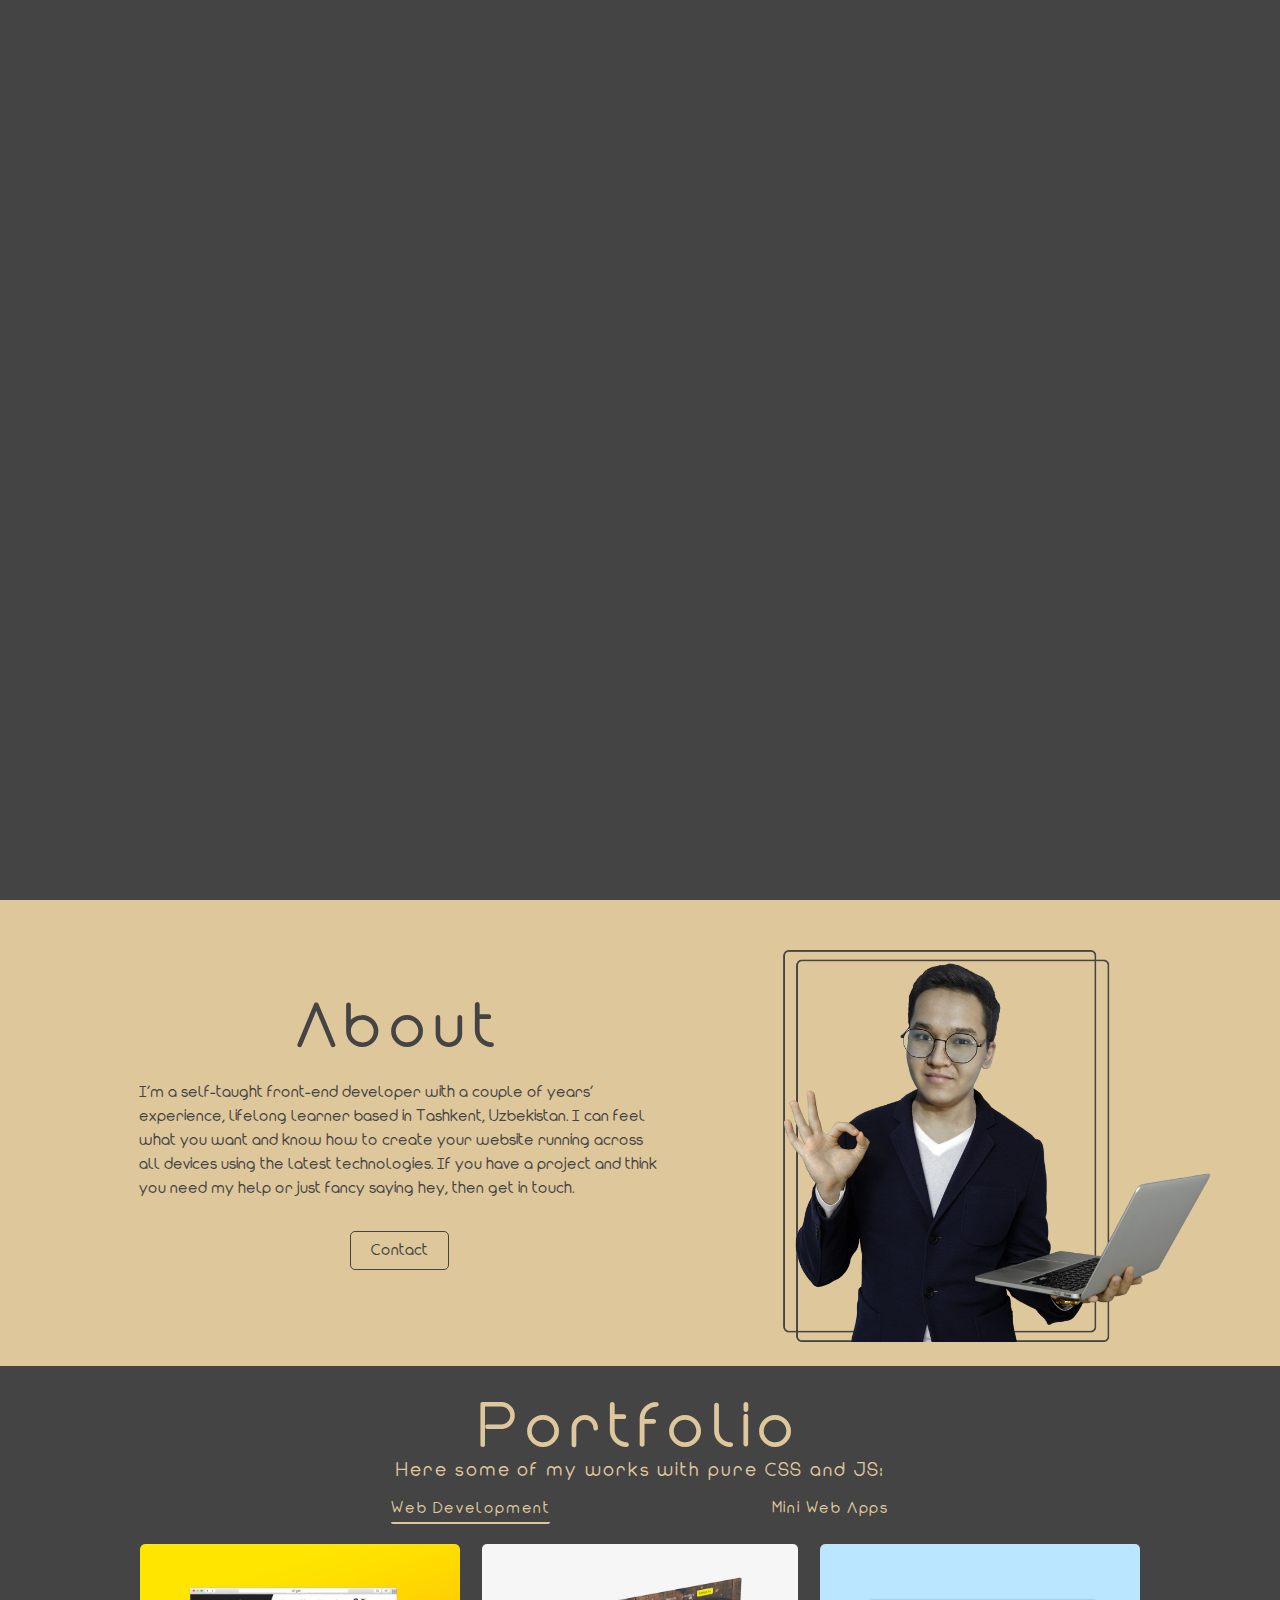
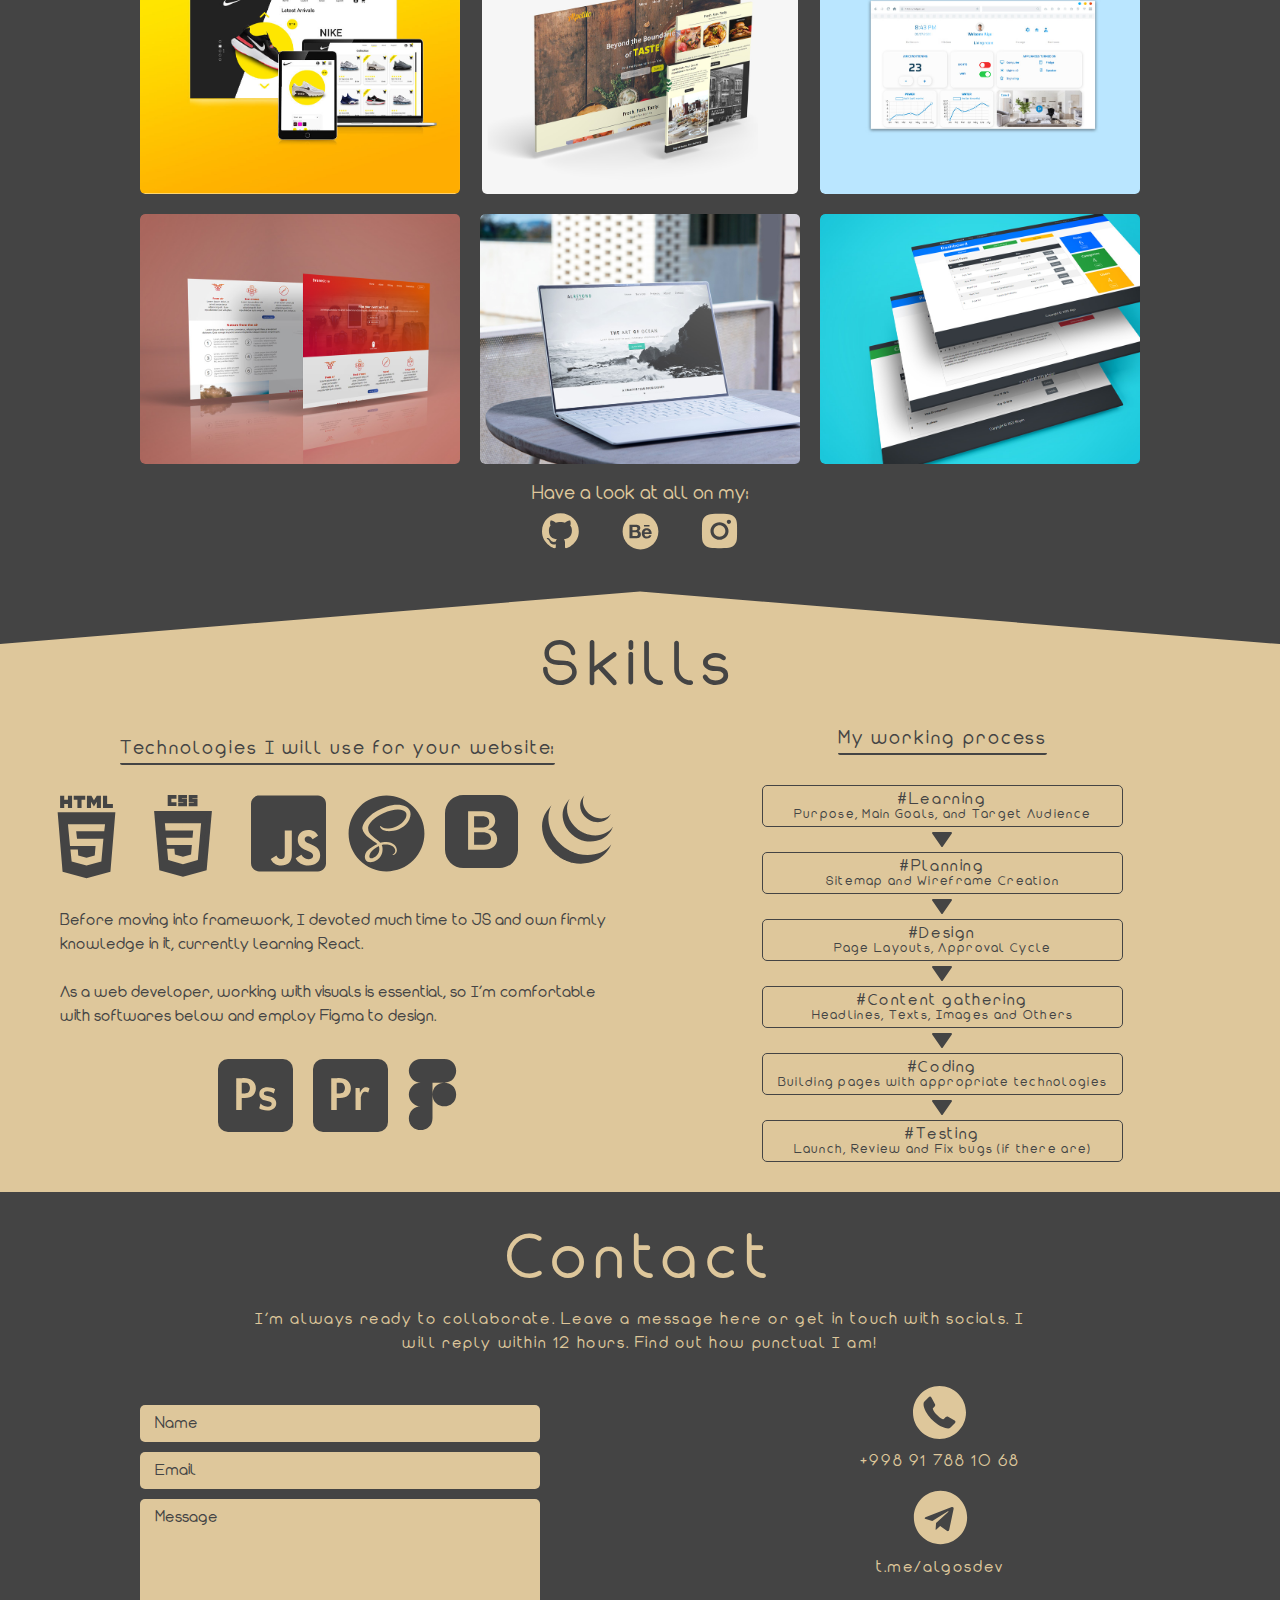
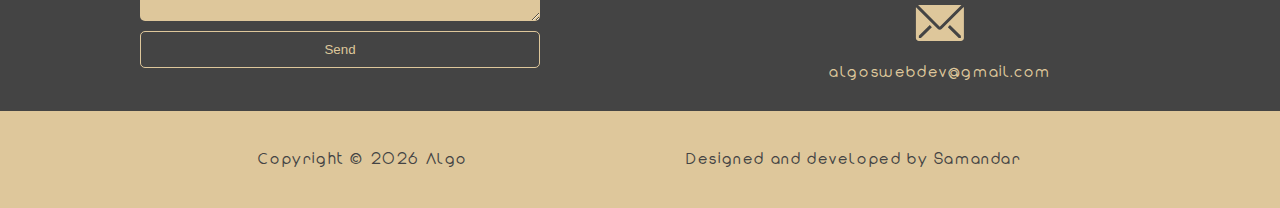
<file: index.html>
<!DOCTYPE html>
<html lang="eng">

<head>
    <meta charset="UTF-8">
    <meta http-equiv="X-UA-Compatible" content="IE=edge">
    <title>Algo's Portfolio</title>
    <meta name="description" content="">
    <meta name="viewport" content="width=device-width, initial-scale=1">
    <link rel="stylesheet" href="css/style.css">
    <link rel="stylesheet" href="css/preloading.css">
</head>

<body>


    <div class="preload-cont">
        <div class="preload">
            <svg class="algo" width="171" height="68" viewBox="0 0 171 68" fill="transparent"
                xmlns="http://www.w3.org/2000/svg">
                <path
                    d="M34.5599 52.1212L34.5794 52.1432L34.6014 52.1628C34.9035 52.4313 35.2677 52.5703 35.6719 52.5703C36.0877 52.5703 36.4683 52.438 36.7637 52.1426C37.0621 51.8442 37.2266 51.4733 37.2266 51.0508V34.4922C37.2266 29.5312 35.4628 25.2681 31.9485 21.7297L31.9461 21.7273C28.4077 18.213 24.1446 16.4492 19.1836 16.4492C14.2226 16.4492 9.95947 18.213 6.42109 21.7273L6.42108 21.7273L6.41868 21.7297C2.90437 25.2681 1.14062 29.5312 1.14062 34.4922C1.14062 39.4532 2.90437 43.7163 6.41867 47.2547L6.42109 47.2571C9.95947 50.7714 14.2226 52.5352 19.1836 52.5352C22.5567 52.5352 25.6822 51.6544 28.5501 49.8952C30.823 48.504 32.6916 46.7279 34.1523 44.5701V51.0508C34.1523 51.455 34.2913 51.8191 34.5599 52.1212ZM29.7636 45.0722C26.8337 48.0021 23.3163 49.4609 19.1836 49.4609C15.0509 49.4609 11.5335 48.0021 8.60355 45.0722C5.67363 42.1423 4.21484 38.6248 4.21484 34.4922C4.21484 30.3595 5.67363 26.8421 8.60355 23.9121C11.5335 20.9822 15.0509 19.5234 19.1836 19.5234C23.3163 19.5234 26.8337 20.9822 29.7636 23.9121C32.6936 26.8421 34.1523 30.3595 34.1523 34.4922C34.1523 38.6248 32.6936 42.1423 29.7636 45.0722Z" />
                <path
                    d="M57.2465 47.1176L57.2476 47.1188C60.9001 50.6992 65.2198 52.5 70.1836 52.5H70.3945C70.8171 52.5 71.188 52.3355 71.4864 52.0371C71.7933 51.7302 71.9492 51.3443 71.9492 50.9102C71.9492 50.476 71.7933 50.0901 71.4864 49.7832C71.1917 49.4885 70.8263 49.3244 70.4103 49.3204L68.0445 49.1832L65.4478 48.5341L63.2212 47.6777L61.9756 47.0044L60.6964 46.0955L59.2519 44.6854C56.3007 41.6641 54.8281 38.0182 54.8281 33.7188V2.85156C54.8281 2.41744 54.6722 2.0315 54.3653 1.72457C54.0583 1.41764 53.6724 1.26172 53.2383 1.26172C52.8042 1.26172 52.4182 1.41764 52.1113 1.72457C51.8044 2.0315 51.6484 2.41744 51.6484 2.85156V34.0703H51.6483L51.6485 34.0797C51.7447 39.179 53.6146 43.5338 57.2465 47.1176Z" />
                <path
                    d="M115.548 62.5848L115.549 62.5835C119.259 59.5725 121.148 55.9093 121.148 51.6133V34.1758C121.148 33.024 121.053 31.7243 120.863 30.2787L120.859 30.2491L120.852 30.2201L120.43 28.5677L120.421 28.533L120.407 28.4999L119.81 27.0585L119.81 27.0585L119.807 27.053L119.174 25.5765L119.162 25.5485L119.147 25.5221L118.268 24.0104L118.244 23.9692L118.213 23.9332L116.068 21.4723L116.054 21.4557L116.038 21.4405C112.246 17.7922 107.799 15.957 102.719 15.957C97.6197 15.957 93.2623 17.7424 89.6756 21.3048C86.0665 24.866 84.2539 29.1653 84.2539 34.1758C84.2539 39.1862 86.0665 43.4855 89.6756 47.0467C93.2623 50.6091 97.6197 52.3945 102.719 52.3945C106.161 52.3945 109.356 51.5027 112.293 49.7214C114.632 48.3253 116.549 46.5253 118.039 44.3249V51.6133C118.039 54.9737 116.525 57.86 113.415 60.2892C110.326 62.6974 106.593 63.9102 102.191 63.9102C101.769 63.9102 101.398 64.0746 101.1 64.373C100.793 64.6799 100.637 65.0659 100.637 65.5C100.637 65.9225 100.801 66.2934 101.1 66.5918C101.398 66.8902 101.769 67.0547 102.191 67.0547C107.38 67.0547 111.841 65.5696 115.548 62.5848ZM113.548 44.8234C110.548 47.7778 106.947 49.25 102.719 49.25C98.4901 49.25 94.8897 47.7778 91.8899 44.8234C88.8902 41.8692 87.3984 38.3291 87.3984 34.1758C87.3984 30.0225 88.8902 26.4823 91.8899 23.5281C94.8897 20.5738 98.4901 19.1016 102.719 19.1016C106.947 19.1016 110.548 20.5738 113.548 23.5281C116.547 26.4823 118.039 30.0225 118.039 34.1758C118.039 38.3291 116.547 41.8692 113.548 44.8234Z" />
                <path
                    d="M162.869 44.8261C159.916 47.7797 156.375 49.25 152.219 49.25C148.039 49.25 144.486 47.7792 141.533 44.8261C138.58 41.8731 137.109 38.3206 137.109 34.1406C137.109 29.9849 138.58 26.4439 141.533 23.4903C144.486 20.5373 148.039 19.0664 152.219 19.0664C156.375 19.0664 159.916 20.5367 162.869 23.4903C165.823 26.4439 167.293 29.9849 167.293 34.1406C167.293 38.3206 165.822 41.8731 162.869 44.8261ZM165.053 21.3067C161.514 17.7445 157.227 15.957 152.219 15.957C147.188 15.957 142.889 17.7439 139.35 21.3066C135.787 24.8452 134 29.1326 134 34.1406C134 39.1714 135.787 43.4707 139.35 47.0099C142.889 50.5725 147.188 52.3594 152.219 52.3594C157.227 52.3594 161.514 50.572 165.053 47.0098C168.615 43.4707 170.402 39.1714 170.402 34.1406C170.402 29.1326 168.615 24.8453 165.053 21.3067Z" />
            </svg>

            <svg class="s" width="213" height="156" viewBox="0 0 213 156" fill="transparent"
                xmlns="http://www.w3.org/2000/svg">
                <path
                    d="M119.319 5.46577L119.331 5.4631L127.844 3.46022C128.65 3.27048 129.15 2.46294 128.96 1.65653C128.77 0.85013 127.963 0.350226 127.156 0.539968L118.669 2.53706L118.637 2.54406L118.516 2.57105C118.41 2.59479 118.254 2.63 118.052 2.67647C117.65 2.76941 117.063 2.90742 116.325 3.08885C114.85 3.45164 112.765 3.9885 110.321 4.68632C105.443 6.07935 99.0976 8.12474 93.3104 10.7218C87.5942 13.2871 82.1465 16.508 79.3488 20.369C77.9156 22.3469 77.1085 24.5902 77.4355 27.0281C77.7595 29.444 79.1631 31.7918 81.6185 34.0689C82.5766 34.9575 84.2386 35.8839 86.2819 36.8466C88.3761 37.8334 91.0419 38.9346 94.1454 40.1401C98.9052 41.989 104.763 44.109 111.274 46.4656C113.25 47.1809 115.287 47.9181 117.371 48.676C135.314 55.2004 156.874 63.2956 174.682 72.5064C183.587 77.1121 191.498 81.9686 197.532 87.0102C203.591 92.0729 207.601 97.1936 208.973 102.289C210.311 107.26 209.203 112.461 204.436 117.964C199.612 123.532 191.082 129.344 177.743 135.28C156.112 144.906 127.062 151.773 97.6207 151.721C68.1758 151.669 38.4843 144.699 15.4191 126.815C7.36533 120.57 4.0849 114.625 3.60153 109.302C3.11697 103.967 5.40839 98.8802 9.30586 94.2879C13.2016 89.6977 18.5957 85.7353 23.9918 82.7225C29.3934 79.7067 34.6821 77.706 38.2991 76.97C39.1109 76.8048 39.635 76.0127 39.4698 75.201C39.3046 74.3892 38.5126 73.865 37.7008 74.0302C33.7007 74.8443 28.1185 76.9827 22.5294 80.1032C16.9348 83.2267 11.2186 87.3979 7.01857 92.3467C2.82029 97.2934 0.0305883 103.151 0.613823 109.574C1.19825 116.009 5.13454 122.636 13.5808 129.186C37.3342 147.604 67.7487 154.669 97.6154 154.721C127.486 154.774 156.953 147.815 178.963 138.021C192.464 132.012 201.458 125.982 206.703 119.928C212.004 113.81 213.511 107.607 211.87 101.51C210.262 95.5376 205.7 89.926 199.455 84.708C193.185 79.469 185.061 74.4967 176.061 69.8417C158.059 60.5311 136.329 52.3775 118.397 45.8566C116.297 45.0932 114.251 44.3525 112.268 43.635C105.766 41.2817 99.9557 39.1786 95.2316 37.3436C92.1505 36.1469 89.5606 35.0751 87.5606 34.1328C85.5096 33.1664 84.2389 32.4076 83.6585 31.8693C81.5174 29.8836 80.61 28.129 80.4088 26.6293C80.2106 25.1518 80.6642 23.6666 81.7781 22.1293C84.0745 18.9601 88.8663 16.0045 94.5387 13.4589C100.14 10.9451 106.332 8.94538 111.145 7.571C113.547 6.8851 115.595 6.35768 117.042 6.00212C117.765 5.82437 118.337 5.68969 118.727 5.59972C118.922 5.55474 119.071 5.52095 119.171 5.49855L119.284 5.47353L119.311 5.46748L119.319 5.46577ZM119.319 5.46577L119.171 5.1109C119.189 5.19269 119.319 5.46577 119.319 5.46577Z"
                    stroke-linecap="round" />
            </svg>
            <div class="icon"><svg width="33" height="33" viewBox="0 0 33 33" fill="none"
                    xmlns="http://www.w3.org/2000/svg">
                    <path
                        d="M32.3167 14.3179L28.7399 13.2512C28.4926 12.3886 28.1525 11.5553 27.7256 10.7659L29.4766 7.49122C29.5423 7.36761 29.5664 7.22614 29.5452 7.08779C29.5241 6.94944 29.4588 6.82159 29.3592 6.72322L26.8074 4.16323C26.7089 4.06368 26.5809 3.9985 26.4424 3.97736C26.304 3.95623 26.1623 3.98026 26.0386 4.0459L22.7821 5.78456C21.9841 5.33727 21.139 4.97954 20.2623 4.7179L19.1946 1.18725C19.1494 1.05713 19.0641 0.94469 18.9509 0.866102C18.8377 0.787513 18.7025 0.746834 18.5646 0.749919H14.9558C14.8171 0.750564 14.6823 0.795396 14.5709 0.87789C14.4595 0.960384 14.3774 1.07624 14.3365 1.20858L13.2688 4.72857C12.3847 4.98881 11.5324 5.34656 10.7276 5.79523L7.52451 4.06724C7.40079 4.0016 7.25917 3.97756 7.12069 3.9987C6.9822 4.01983 6.85423 4.08502 6.75576 4.18457L4.16123 6.71256C4.06158 6.81092 3.99633 6.93877 3.97517 7.07712C3.95402 7.21547 3.97808 7.35695 4.04378 7.48055L5.77347 10.6805C5.32509 11.4812 4.967 12.329 4.70576 13.2085L1.17164 14.2752C1.03916 14.3161 0.923196 14.3981 0.840621 14.5094C0.758046 14.6206 0.71317 14.7553 0.712524 14.8938V18.4992C0.71317 18.6377 0.758046 18.7724 0.840621 18.8836C0.923196 18.9949 1.03916 19.077 1.17164 19.1178L4.72711 20.1845C4.99121 21.0494 5.34924 21.8828 5.79482 22.6698L4.04378 26.0191C3.97808 26.1427 3.95402 26.2842 3.97517 26.4226C3.99633 26.5609 4.06158 26.6888 4.16123 26.7871L6.71305 29.3364C6.81152 29.436 6.93949 29.5012 7.07798 29.5223C7.21646 29.5434 7.35808 29.5194 7.48181 29.4538L10.781 27.6938C11.5615 28.1145 12.3847 28.4506 13.2368 28.6964L14.3045 32.2911C14.3454 32.4234 14.4275 32.5393 14.5389 32.6218C14.6503 32.7043 14.7851 32.7491 14.9237 32.7498H18.5326C18.6713 32.7491 18.8061 32.7043 18.9175 32.6218C19.0288 32.5393 19.111 32.4234 19.1519 32.2911L20.2196 28.6858C21.0643 28.4387 21.8804 28.1026 22.654 27.6831L25.9745 29.4538C26.0983 29.5194 26.2399 29.5434 26.3784 29.5223C26.5169 29.5012 26.6448 29.436 26.7433 29.3364L29.2951 26.7871C29.3948 26.6888 29.46 26.5609 29.4812 26.4226C29.5023 26.2842 29.4783 26.1427 29.4126 26.0191L27.6402 22.7125C28.0644 21.9367 28.4045 21.1178 28.6545 20.2698L32.2527 19.2032C32.3852 19.1623 32.5011 19.0802 32.5837 18.969C32.6663 18.8577 32.7111 18.723 32.7118 18.5845V14.9472C32.7181 14.8145 32.6836 14.6832 32.613 14.5707C32.5424 14.4582 32.439 14.3699 32.3167 14.3179V14.3179ZM16.7602 22.6165C15.5988 22.6165 14.4634 22.2724 13.4977 21.6278C12.532 20.9831 11.7793 20.0669 11.3348 18.9949C10.8903 17.9229 10.774 16.7433 11.0006 15.6053C11.2272 14.4673 11.7865 13.422 12.6078 12.6015C13.4291 11.781 14.4754 11.2223 15.6146 10.9959C16.7537 10.7696 17.9344 10.8857 19.0075 11.3298C20.0805 11.7738 20.9977 12.5257 21.6429 13.4905C22.2882 14.4553 22.6326 15.5895 22.6326 16.7498C22.6326 18.3058 22.0139 19.798 20.9126 20.8982C19.8113 21.9984 18.3177 22.6165 16.7602 22.6165V22.6165Z"
                        fill="#DEC79B" />
                </svg>
                </i></div>
            <div class="icon"><svg width="33" height="33" viewBox="0 0 33 33" fill="none"
                    xmlns="http://www.w3.org/2000/svg">
                    <path
                        d="M32.3167 14.3179L28.7399 13.2512C28.4926 12.3886 28.1525 11.5553 27.7256 10.7659L29.4766 7.49122C29.5423 7.36761 29.5664 7.22614 29.5452 7.08779C29.5241 6.94944 29.4588 6.82159 29.3592 6.72322L26.8074 4.16323C26.7089 4.06368 26.5809 3.9985 26.4424 3.97736C26.304 3.95623 26.1623 3.98026 26.0386 4.0459L22.7821 5.78456C21.9841 5.33727 21.139 4.97954 20.2623 4.7179L19.1946 1.18725C19.1494 1.05713 19.0641 0.94469 18.9509 0.866102C18.8377 0.787513 18.7025 0.746834 18.5646 0.749919H14.9558C14.8171 0.750564 14.6823 0.795396 14.5709 0.87789C14.4595 0.960384 14.3774 1.07624 14.3365 1.20858L13.2688 4.72857C12.3847 4.98881 11.5324 5.34656 10.7276 5.79523L7.52451 4.06724C7.40079 4.0016 7.25917 3.97756 7.12069 3.9987C6.9822 4.01983 6.85423 4.08502 6.75576 4.18457L4.16123 6.71256C4.06158 6.81092 3.99633 6.93877 3.97517 7.07712C3.95402 7.21547 3.97808 7.35695 4.04378 7.48055L5.77347 10.6805C5.32509 11.4812 4.967 12.329 4.70576 13.2085L1.17164 14.2752C1.03916 14.3161 0.923196 14.3981 0.840621 14.5094C0.758046 14.6206 0.71317 14.7553 0.712524 14.8938V18.4992C0.71317 18.6377 0.758046 18.7724 0.840621 18.8836C0.923196 18.9949 1.03916 19.077 1.17164 19.1178L4.72711 20.1845C4.99121 21.0494 5.34924 21.8828 5.79482 22.6698L4.04378 26.0191C3.97808 26.1427 3.95402 26.2842 3.97517 26.4226C3.99633 26.5609 4.06158 26.6888 4.16123 26.7871L6.71305 29.3364C6.81152 29.436 6.93949 29.5012 7.07798 29.5223C7.21646 29.5434 7.35808 29.5194 7.48181 29.4538L10.781 27.6938C11.5615 28.1145 12.3847 28.4506 13.2368 28.6964L14.3045 32.2911C14.3454 32.4234 14.4275 32.5393 14.5389 32.6218C14.6503 32.7043 14.7851 32.7491 14.9237 32.7498H18.5326C18.6713 32.7491 18.8061 32.7043 18.9175 32.6218C19.0288 32.5393 19.111 32.4234 19.1519 32.2911L20.2196 28.6858C21.0643 28.4387 21.8804 28.1026 22.654 27.6831L25.9745 29.4538C26.0983 29.5194 26.2399 29.5434 26.3784 29.5223C26.5169 29.5012 26.6448 29.436 26.7433 29.3364L29.2951 26.7871C29.3948 26.6888 29.46 26.5609 29.4812 26.4226C29.5023 26.2842 29.4783 26.1427 29.4126 26.0191L27.6402 22.7125C28.0644 21.9367 28.4045 21.1178 28.6545 20.2698L32.2527 19.2032C32.3852 19.1623 32.5011 19.0802 32.5837 18.969C32.6663 18.8577 32.7111 18.723 32.7118 18.5845V14.9472C32.7181 14.8145 32.6836 14.6832 32.613 14.5707C32.5424 14.4582 32.439 14.3699 32.3167 14.3179V14.3179ZM16.7602 22.6165C15.5988 22.6165 14.4634 22.2724 13.4977 21.6278C12.532 20.9831 11.7793 20.0669 11.3348 18.9949C10.8903 17.9229 10.774 16.7433 11.0006 15.6053C11.2272 14.4673 11.7865 13.422 12.6078 12.6015C13.4291 11.781 14.4754 11.2223 15.6146 10.9959C16.7537 10.7696 17.9344 10.8857 19.0075 11.3298C20.0805 11.7738 20.9977 12.5257 21.6429 13.4905C22.2882 14.4553 22.6326 15.5895 22.6326 16.7498C22.6326 18.3058 22.0139 19.798 20.9126 20.8982C19.8113 21.9984 18.3177 22.6165 16.7602 22.6165V22.6165Z"
                        fill="#DEC79B" />
                </svg>
            </div>
            <div class="icon"><svg width="33" height="33" viewBox="0 0 33 33" fill="none"
                    xmlns="http://www.w3.org/2000/svg">
                    <path
                        d="M32.3167 14.3179L28.7399 13.2512C28.4926 12.3886 28.1525 11.5553 27.7256 10.7659L29.4766 7.49122C29.5423 7.36761 29.5664 7.22614 29.5452 7.08779C29.5241 6.94944 29.4588 6.82159 29.3592 6.72322L26.8074 4.16323C26.7089 4.06368 26.5809 3.9985 26.4424 3.97736C26.304 3.95623 26.1623 3.98026 26.0386 4.0459L22.7821 5.78456C21.9841 5.33727 21.139 4.97954 20.2623 4.7179L19.1946 1.18725C19.1494 1.05713 19.0641 0.94469 18.9509 0.866102C18.8377 0.787513 18.7025 0.746834 18.5646 0.749919H14.9558C14.8171 0.750564 14.6823 0.795396 14.5709 0.87789C14.4595 0.960384 14.3774 1.07624 14.3365 1.20858L13.2688 4.72857C12.3847 4.98881 11.5324 5.34656 10.7276 5.79523L7.52451 4.06724C7.40079 4.0016 7.25917 3.97756 7.12069 3.9987C6.9822 4.01983 6.85423 4.08502 6.75576 4.18457L4.16123 6.71256C4.06158 6.81092 3.99633 6.93877 3.97517 7.07712C3.95402 7.21547 3.97808 7.35695 4.04378 7.48055L5.77347 10.6805C5.32509 11.4812 4.967 12.329 4.70576 13.2085L1.17164 14.2752C1.03916 14.3161 0.923196 14.3981 0.840621 14.5094C0.758046 14.6206 0.71317 14.7553 0.712524 14.8938V18.4992C0.71317 18.6377 0.758046 18.7724 0.840621 18.8836C0.923196 18.9949 1.03916 19.077 1.17164 19.1178L4.72711 20.1845C4.99121 21.0494 5.34924 21.8828 5.79482 22.6698L4.04378 26.0191C3.97808 26.1427 3.95402 26.2842 3.97517 26.4226C3.99633 26.5609 4.06158 26.6888 4.16123 26.7871L6.71305 29.3364C6.81152 29.436 6.93949 29.5012 7.07798 29.5223C7.21646 29.5434 7.35808 29.5194 7.48181 29.4538L10.781 27.6938C11.5615 28.1145 12.3847 28.4506 13.2368 28.6964L14.3045 32.2911C14.3454 32.4234 14.4275 32.5393 14.5389 32.6218C14.6503 32.7043 14.7851 32.7491 14.9237 32.7498H18.5326C18.6713 32.7491 18.8061 32.7043 18.9175 32.6218C19.0288 32.5393 19.111 32.4234 19.1519 32.2911L20.2196 28.6858C21.0643 28.4387 21.8804 28.1026 22.654 27.6831L25.9745 29.4538C26.0983 29.5194 26.2399 29.5434 26.3784 29.5223C26.5169 29.5012 26.6448 29.436 26.7433 29.3364L29.2951 26.7871C29.3948 26.6888 29.46 26.5609 29.4812 26.4226C29.5023 26.2842 29.4783 26.1427 29.4126 26.0191L27.6402 22.7125C28.0644 21.9367 28.4045 21.1178 28.6545 20.2698L32.2527 19.2032C32.3852 19.1623 32.5011 19.0802 32.5837 18.969C32.6663 18.8577 32.7111 18.723 32.7118 18.5845V14.9472C32.7181 14.8145 32.6836 14.6832 32.613 14.5707C32.5424 14.4582 32.439 14.3699 32.3167 14.3179V14.3179ZM16.7602 22.6165C15.5988 22.6165 14.4634 22.2724 13.4977 21.6278C12.532 20.9831 11.7793 20.0669 11.3348 18.9949C10.8903 17.9229 10.774 16.7433 11.0006 15.6053C11.2272 14.4673 11.7865 13.422 12.6078 12.6015C13.4291 11.781 14.4754 11.2223 15.6146 10.9959C16.7537 10.7696 17.9344 10.8857 19.0075 11.3298C20.0805 11.7738 20.9977 12.5257 21.6429 13.4905C22.2882 14.4553 22.6326 15.5895 22.6326 16.7498C22.6326 18.3058 22.0139 19.798 20.9126 20.8982C19.8113 21.9984 18.3177 22.6165 16.7602 22.6165V22.6165Z"
                        fill="#DEC79B" />
                </svg>
            </div>
        </div>
    </div>
    <div class="modal hide">
        <div class="modal-container">
            <div class="close">
                <svg width="30" height="30" viewBox="0 0 30 30" fill="none" xmlns="http://www.w3.org/2000/svg">
                    <path
                        d="M15 0.46875C6.97266 0.46875 0.46875 6.97266 0.46875 15C0.46875 23.0273 6.97266 29.5312 15 29.5312C23.0273 29.5312 29.5312 23.0273 29.5312 15C29.5312 6.97266 23.0273 0.46875 15 0.46875ZM15 26.7188C8.52539 26.7188 3.28125 21.4746 3.28125 15C3.28125 8.52539 8.52539 3.28125 15 3.28125C21.4746 3.28125 26.7188 8.52539 26.7188 15C26.7188 21.4746 21.4746 26.7188 15 26.7188ZM20.9648 11.3555L17.3203 15L20.9648 18.6445C21.2402 18.9199 21.2402 19.3652 20.9648 19.6406L19.6406 20.9648C19.3652 21.2402 18.9199 21.2402 18.6445 20.9648L15 17.3203L11.3555 20.9648C11.0801 21.2402 10.6348 21.2402 10.3594 20.9648L9.03516 19.6406C8.75977 19.3652 8.75977 18.9199 9.03516 18.6445L12.6797 15L9.03516 11.3555C8.75977 11.0801 8.75977 10.6348 9.03516 10.3594L10.3594 9.03516C10.6348 8.75977 11.0801 8.75977 11.3555 9.03516L15 12.6797L18.6445 9.03516C18.9199 8.75977 19.3652 8.75977 19.6406 9.03516L20.9648 10.3594C21.2402 10.6348 21.2402 11.0801 20.9648 11.3555V11.3555Z"
                        fill="#444444" />
                </svg>

            </div>
            <div class="modal-img">
                <img src='/img/3.jpg'>
            </div>
            <div class="modal-details">
                <p class='title'>Project Name</p>
                <p class="description">Project description</p>
                <div class="goto">
                    <a href='#demo' class="look demo" onclick="window.open(this.href,'_blank');return false;">
                        <p>Demo:</p>
                        <svg width="33" height="33" viewBox="0 0 33 33" fill="none" xmlns="http://www.w3.org/2000/svg">
                            <path
                                d="M27.875 31.125V27.875H21.375V24.625H27.875V21.375L32.75 26.25L27.875 31.125ZM16.5 26.25C16.5 22.675 18.45 19.5875 21.375 17.8C21.2125 16.9875 20.5625 16.5 19.75 16.5H10V13.25H13.25C14.225 13.25 14.875 12.6 14.875 11.625V8.375H18.125C19.9125 8.375 21.375 6.9125 21.375 5.125V4.475C26.0875 6.425 29.5 10.975 29.5 16.5V16.9875C30.6375 17.3125 31.6125 17.9625 32.5875 18.775C32.75 18.125 32.75 17.3125 32.75 16.5C32.75 7.5625 25.4375 0.25 16.5 0.25C7.5625 0.25 0.25 7.5625 0.25 16.5C0.25 25.4375 7.5625 32.75 16.5 32.75C17.3125 32.75 18.125 32.75 18.775 32.5875C17.3125 30.8 16.5 28.6875 16.5 26.25ZM14.875 29.3375C8.375 28.525 3.5 23.1625 3.5 16.5C3.5 15.525 3.6625 14.55 3.825 13.575L11.625 21.375V23C11.625 24.7875 13.0875 26.25 14.875 26.25V29.3375Z"
                                fill="#444444" />
                        </svg>
                    </a>
                    <a href='#figma' class="look figma" onclick="window.open(this.href,'_blank');return false;">
                        <p>Design:</p>
                        <svg width="41" height="41" viewBox="0 0 41 41" fill="none" xmlns="http://www.w3.org/2000/svg">
                            <path
                                d="M26.1921 14.8078C27.672 14.7634 29.0764 14.1443 30.1074 13.0818C31.1385 12.0193 31.7152 10.597 31.7152 9.11648C31.7152 7.63595 31.1385 6.21364 30.1074 5.15115C29.0764 4.08867 27.672 3.46958 26.1921 3.42517H14.8078C13.3279 3.46958 11.9235 4.08867 10.8925 5.15115C9.86139 6.21364 9.28471 7.63595 9.28471 9.11648C9.28471 10.597 9.86139 12.0193 10.8925 13.0818C11.9235 14.1443 13.3279 14.7634 14.8078 14.8078C13.315 14.8337 11.8921 15.4448 10.8455 16.5097C9.79896 17.5745 9.21252 19.0078 9.21252 20.5008C9.21252 21.9938 9.79896 23.4271 10.8455 24.492C11.8921 25.5568 13.315 26.168 14.8078 26.1938C13.3223 26.2302 11.9098 26.8459 10.8721 27.9094C9.83427 28.973 9.25337 30.4 9.25337 31.886C9.25337 33.372 9.83427 34.799 10.8721 35.8626C11.9098 36.9261 13.3223 37.5418 14.8078 37.5782C16.3175 37.5773 17.765 36.977 18.8324 35.9094C19.8997 34.8417 20.4995 33.394 20.4999 31.8843V14.8078H26.1921Z"
                                fill="#444444" />
                            <path
                                d="M26.1922 26.1922C29.3359 26.1922 31.8843 23.6437 31.8843 20.5C31.8843 17.3563 29.3359 14.8079 26.1922 14.8079C23.0485 14.8079 20.5 17.3563 20.5 20.5C20.5 23.6437 23.0485 26.1922 26.1922 26.1922Z"
                                fill="#444444" />
                        </svg>
                    </a>
                    <a href='#github' class="look github" onclick="window.open(this.href,'_blank');return false;">
                        <p>Code:</p>
                        <svg width="35" height="35" viewBox="0 0 35 35" fill="none" xmlns="http://www.w3.org/2000/svg">
                            <path
                                d="M17.4848 0.905885C8.06611 0.902077 0.4375 8.52688 0.4375 17.9379C0.4375 25.3799 5.20967 31.706 11.8557 34.0292C12.7507 34.2539 12.6136 33.6179 12.6136 33.1837V30.2321C7.44531 30.8376 7.23584 27.4175 6.88926 26.8462C6.18848 25.6503 4.53174 25.3456 5.02686 24.7743C6.20371 24.1688 7.40342 24.9267 8.79355 26.9795C9.79902 28.4687 11.7604 28.2173 12.7545 27.9698C12.9716 27.0747 13.4362 26.2749 14.0761 25.6541C8.72119 24.6944 6.48936 21.4266 6.48936 17.5418C6.48936 15.6566 7.11016 13.9237 8.32891 12.5259C7.55195 10.2217 8.40127 8.24885 8.51553 7.95559C10.7283 7.75754 13.0287 9.53997 13.2077 9.68089C14.4646 9.34192 15.9004 9.16292 17.5076 9.16292C19.1225 9.16292 20.5621 9.34954 21.8304 9.69231C22.2607 9.36477 24.3936 7.83372 26.4502 8.02034C26.5606 8.3136 27.3909 10.2407 26.6597 12.5145C27.8937 13.916 28.5221 15.6642 28.5221 17.5532C28.5221 21.4456 26.275 24.7172 20.9049 25.6617C21.3648 26.1141 21.7301 26.6535 21.9792 27.2486C22.2284 27.8437 22.3564 28.4824 22.356 29.1276V33.4122C22.3864 33.755 22.356 34.094 22.9272 34.094C29.6723 31.8202 34.5282 25.4485 34.5282 17.9417C34.5282 8.52688 26.8958 0.905885 17.4848 0.905885Z"
                                fill="#444444" />
                        </svg>
                    </a>
                </div>
            </div>
        </div>
    </div>
    <div id="container">
        <section class="header" id='header'>
            <div class="header-container">
                <div class="nav">
                    <div class="logo">
                        <img src="/img/logo.svg" alt="logo">
                    </div>
                    <ul>
                        <li><a href="#about">#About</a></li>
                        <li><a href="#portfolio">#Portfolio</a></li>
                        <li><a href="#skills">#Skills</a></li>
                        <li><a href="#contact">#Contact</a></li>
                    </ul>
                    <div class="bar">
                        <span></span>
                        <span></span>
                        <span></span>
                    </div>
                </div>
                <div class="content">
                    <p class='name'>Hi, my name is</p>
                    <p class='lg y'>Samandar</p>
                    <p class='md'>I build things for the web</p>
                    <p class='whatDo'>I’m a front-end developer, specializing in building (and occasionally designing)
                        <br />high-quality,
                        responsive web sites and apps</p>
                    <div class='header-btn'><a href='#portfolio' class='btn y'>See my work</a></div>
                </div>
            </div>
        </section>
        <section class="about" id='about'>
            <div class="about-container">
                <div class="content">
                    <div class="content-left fadeIn">
                        <p class="lg">About</p>
                        <div class="txt">
                            I’m a self-taught front-end developer with a couple of
                            years’ experience, lifelong learner based in Tashkent,
                            Uzbekistan. I can feel what you want and know how to
                            create your website running across all devices using
                            the latest technologies.
                            If you have a project and think
                            you need my help or just fancy saying hey, then get in touch.
                        </div>
                        <a href="#contact" class="btn d">Contact</a>
                    </div>
                    <div class="content-right fadeIn">
                        <div class="photo">
                            <img src="/img/me.png" alt="photo">
                        </div>
                    </div>
                </div>
            </div>
        </section>
        <section class="portfolio" id='portfolio'>
            <div class="portfolio-container">
                <p class="lg">Portfolio</p>
                <p class='ms'>Here some of my works with pure CSS and JS: </p>
                <div class="project fadeIn">
                    <div class="project-nav">
                        <p class='active' id='web'>Web Development</p>
                        <p id='app'>Mini Web Apps</p>
                    </div>
                    <div id='pro'>
                        <div class="box">
                            <div class="img">
                                <img src='/img/1.jpg'>
                            </div>
                            <div class="more">
                                <svg width="46" height="46" viewBox="0 0 46 46" fill="none"
                                    xmlns="http://www.w3.org/2000/svg">
                                    <path
                                        d="M32.8571 28.9143L46 42.0571L42.0571 46L28.9143 32.8571V30.7806L28.2046 30.0446C25.1134 32.7096 21.1671 34.1743 17.0857 34.1714C12.5543 34.1714 8.20848 32.3713 5.00429 29.1671C1.8001 25.9629 0 21.6171 0 17.0857C0 12.5543 1.8001 8.20848 5.00429 5.00429C8.20848 1.8001 12.5543 0 17.0857 0C21.6171 0 25.9629 1.8001 29.1671 5.00429C32.3713 8.20848 34.1714 12.5543 34.1714 17.0857C34.1714 21.3177 32.6206 25.208 30.0446 28.2046L30.7806 28.9143H32.8571ZM17.0857 3.94286L15.64 4.02171C15.0091 5.38857 14.0366 7.70171 13.3269 10.5143H20.8446C20.1349 7.70171 19.1623 5.38857 18.5314 4.02171C18.0583 3.94286 17.5851 3.94286 17.0857 3.94286V3.94286ZM28.4674 10.5143C26.9042 7.77952 24.4008 5.70576 21.4229 4.67886C22.0537 6.072 22.8686 8.096 23.4731 10.5143H28.4674ZM5.704 10.5143H10.6983C11.3029 8.096 12.1177 6.072 12.7486 4.67886C9.77065 5.70576 7.26719 7.77952 5.704 10.5143V10.5143ZM3.94286 17.0857C3.94286 18.4 4.15314 19.7931 4.54743 21.0286H10.1726L9.85714 17.0857L10.1726 13.1429H4.54743C4.15314 14.3783 3.94286 15.7714 3.94286 17.0857ZM29.624 21.0286C30.0183 19.7931 30.2286 18.4 30.2286 17.0857C30.2286 15.7714 30.0183 14.3783 29.624 13.1429H23.9989C24.4174 15.7548 24.4174 18.4167 23.9989 21.0286H29.624ZM12.8011 13.1429L12.4857 17.0857L12.8011 21.0286H21.3703C21.7888 18.4167 21.7888 15.7548 21.3703 13.1429H12.8011V13.1429ZM17.0857 30.2286C17.5589 30.2286 18.032 30.2286 18.4789 30.1497C19.136 28.7829 20.1349 26.4697 20.8446 23.6571H13.3269C14.0366 26.4697 15.0354 28.7829 15.6926 30.1497L17.0857 30.2286ZM28.4674 23.6571H23.4731C22.8686 26.0754 22.0537 28.0994 21.4229 29.4926C24.4008 28.4657 26.9042 26.3919 28.4674 23.6571ZM5.704 23.6571C7.26719 26.3919 9.77065 28.4657 12.7486 29.4926C12.1177 28.0994 11.3029 26.0754 10.6983 23.6571H5.704Z"
                                        fill="#444444" />
                                </svg>
                                <p>NikeShop</p>
                                <div class='btn d' data-num='0'>Load more</div>
                            </div>
                        </div>
                        <div class="box">
                            <div class="img">
                                <img src='/img/2.jpg'>
                            </div>
                            <div class="more">
                                <svg width="46" height="46" viewBox="0 0 46 46" fill="none"
                                    xmlns="http://www.w3.org/2000/svg">
                                    <path
                                        d="M32.8571 28.9143L46 42.0571L42.0571 46L28.9143 32.8571V30.7806L28.2046 30.0446C25.1134 32.7096 21.1671 34.1743 17.0857 34.1714C12.5543 34.1714 8.20848 32.3713 5.00429 29.1671C1.8001 25.9629 0 21.6171 0 17.0857C0 12.5543 1.8001 8.20848 5.00429 5.00429C8.20848 1.8001 12.5543 0 17.0857 0C21.6171 0 25.9629 1.8001 29.1671 5.00429C32.3713 8.20848 34.1714 12.5543 34.1714 17.0857C34.1714 21.3177 32.6206 25.208 30.0446 28.2046L30.7806 28.9143H32.8571ZM17.0857 3.94286L15.64 4.02171C15.0091 5.38857 14.0366 7.70171 13.3269 10.5143H20.8446C20.1349 7.70171 19.1623 5.38857 18.5314 4.02171C18.0583 3.94286 17.5851 3.94286 17.0857 3.94286V3.94286ZM28.4674 10.5143C26.9042 7.77952 24.4008 5.70576 21.4229 4.67886C22.0537 6.072 22.8686 8.096 23.4731 10.5143H28.4674ZM5.704 10.5143H10.6983C11.3029 8.096 12.1177 6.072 12.7486 4.67886C9.77065 5.70576 7.26719 7.77952 5.704 10.5143V10.5143ZM3.94286 17.0857C3.94286 18.4 4.15314 19.7931 4.54743 21.0286H10.1726L9.85714 17.0857L10.1726 13.1429H4.54743C4.15314 14.3783 3.94286 15.7714 3.94286 17.0857ZM29.624 21.0286C30.0183 19.7931 30.2286 18.4 30.2286 17.0857C30.2286 15.7714 30.0183 14.3783 29.624 13.1429H23.9989C24.4174 15.7548 24.4174 18.4167 23.9989 21.0286H29.624ZM12.8011 13.1429L12.4857 17.0857L12.8011 21.0286H21.3703C21.7888 18.4167 21.7888 15.7548 21.3703 13.1429H12.8011V13.1429ZM17.0857 30.2286C17.5589 30.2286 18.032 30.2286 18.4789 30.1497C19.136 28.7829 20.1349 26.4697 20.8446 23.6571H13.3269C14.0366 26.4697 15.0354 28.7829 15.6926 30.1497L17.0857 30.2286ZM28.4674 23.6571H23.4731C22.8686 26.0754 22.0537 28.0994 21.4229 29.4926C24.4008 28.4657 26.9042 26.3919 28.4674 23.6571ZM5.704 23.6571C7.26719 26.3919 9.77065 28.4657 12.7486 29.4926C12.1177 28.0994 11.3029 26.0754 10.6983 23.6571H5.704Z"
                                        fill="#444444" />
                                </svg>
                                <p>Alpetito</p>
                                <div class='btn d' data-num='1'>Load more</div>
                            </div>
                        </div>
                        <div class="box">
                            <div class="img">
                                <img src='/img/3.jpg'>
                            </div>
                            <div class="more">
                                <svg width="46" height="46" viewBox="0 0 46 46" fill="none"
                                    xmlns="http://www.w3.org/2000/svg">
                                    <path
                                        d="M32.8571 28.9143L46 42.0571L42.0571 46L28.9143 32.8571V30.7806L28.2046 30.0446C25.1134 32.7096 21.1671 34.1743 17.0857 34.1714C12.5543 34.1714 8.20848 32.3713 5.00429 29.1671C1.8001 25.9629 0 21.6171 0 17.0857C0 12.5543 1.8001 8.20848 5.00429 5.00429C8.20848 1.8001 12.5543 0 17.0857 0C21.6171 0 25.9629 1.8001 29.1671 5.00429C32.3713 8.20848 34.1714 12.5543 34.1714 17.0857C34.1714 21.3177 32.6206 25.208 30.0446 28.2046L30.7806 28.9143H32.8571ZM17.0857 3.94286L15.64 4.02171C15.0091 5.38857 14.0366 7.70171 13.3269 10.5143H20.8446C20.1349 7.70171 19.1623 5.38857 18.5314 4.02171C18.0583 3.94286 17.5851 3.94286 17.0857 3.94286V3.94286ZM28.4674 10.5143C26.9042 7.77952 24.4008 5.70576 21.4229 4.67886C22.0537 6.072 22.8686 8.096 23.4731 10.5143H28.4674ZM5.704 10.5143H10.6983C11.3029 8.096 12.1177 6.072 12.7486 4.67886C9.77065 5.70576 7.26719 7.77952 5.704 10.5143V10.5143ZM3.94286 17.0857C3.94286 18.4 4.15314 19.7931 4.54743 21.0286H10.1726L9.85714 17.0857L10.1726 13.1429H4.54743C4.15314 14.3783 3.94286 15.7714 3.94286 17.0857ZM29.624 21.0286C30.0183 19.7931 30.2286 18.4 30.2286 17.0857C30.2286 15.7714 30.0183 14.3783 29.624 13.1429H23.9989C24.4174 15.7548 24.4174 18.4167 23.9989 21.0286H29.624ZM12.8011 13.1429L12.4857 17.0857L12.8011 21.0286H21.3703C21.7888 18.4167 21.7888 15.7548 21.3703 13.1429H12.8011V13.1429ZM17.0857 30.2286C17.5589 30.2286 18.032 30.2286 18.4789 30.1497C19.136 28.7829 20.1349 26.4697 20.8446 23.6571H13.3269C14.0366 26.4697 15.0354 28.7829 15.6926 30.1497L17.0857 30.2286ZM28.4674 23.6571H23.4731C22.8686 26.0754 22.0537 28.0994 21.4229 29.4926C24.4008 28.4657 26.9042 26.3919 28.4674 23.6571ZM5.704 23.6571C7.26719 26.3919 9.77065 28.4657 12.7486 29.4926C12.1177 28.0994 11.3029 26.0754 10.6983 23.6571H5.704Z"
                                        fill="#444444" />
                                </svg>
                                <p>HomeControl</p>
                                <div class='btn d' data-num='2'>Load more</div>
                            </div>
                        </div>
                        <div class="box">
                            <div class="img">
                                <img src='/img/4.jpg'>
                            </div>
                            <div class="more">
                                <svg width="46" height="46" viewBox="0 0 46 46" fill="none"
                                    xmlns="http://www.w3.org/2000/svg">
                                    <path
                                        d="M32.8571 28.9143L46 42.0571L42.0571 46L28.9143 32.8571V30.7806L28.2046 30.0446C25.1134 32.7096 21.1671 34.1743 17.0857 34.1714C12.5543 34.1714 8.20848 32.3713 5.00429 29.1671C1.8001 25.9629 0 21.6171 0 17.0857C0 12.5543 1.8001 8.20848 5.00429 5.00429C8.20848 1.8001 12.5543 0 17.0857 0C21.6171 0 25.9629 1.8001 29.1671 5.00429C32.3713 8.20848 34.1714 12.5543 34.1714 17.0857C34.1714 21.3177 32.6206 25.208 30.0446 28.2046L30.7806 28.9143H32.8571ZM17.0857 3.94286L15.64 4.02171C15.0091 5.38857 14.0366 7.70171 13.3269 10.5143H20.8446C20.1349 7.70171 19.1623 5.38857 18.5314 4.02171C18.0583 3.94286 17.5851 3.94286 17.0857 3.94286V3.94286ZM28.4674 10.5143C26.9042 7.77952 24.4008 5.70576 21.4229 4.67886C22.0537 6.072 22.8686 8.096 23.4731 10.5143H28.4674ZM5.704 10.5143H10.6983C11.3029 8.096 12.1177 6.072 12.7486 4.67886C9.77065 5.70576 7.26719 7.77952 5.704 10.5143V10.5143ZM3.94286 17.0857C3.94286 18.4 4.15314 19.7931 4.54743 21.0286H10.1726L9.85714 17.0857L10.1726 13.1429H4.54743C4.15314 14.3783 3.94286 15.7714 3.94286 17.0857ZM29.624 21.0286C30.0183 19.7931 30.2286 18.4 30.2286 17.0857C30.2286 15.7714 30.0183 14.3783 29.624 13.1429H23.9989C24.4174 15.7548 24.4174 18.4167 23.9989 21.0286H29.624ZM12.8011 13.1429L12.4857 17.0857L12.8011 21.0286H21.3703C21.7888 18.4167 21.7888 15.7548 21.3703 13.1429H12.8011V13.1429ZM17.0857 30.2286C17.5589 30.2286 18.032 30.2286 18.4789 30.1497C19.136 28.7829 20.1349 26.4697 20.8446 23.6571H13.3269C14.0366 26.4697 15.0354 28.7829 15.6926 30.1497L17.0857 30.2286ZM28.4674 23.6571H23.4731C22.8686 26.0754 22.0537 28.0994 21.4229 29.4926C24.4008 28.4657 26.9042 26.3919 28.4674 23.6571ZM5.704 23.6571C7.26719 26.3919 9.77065 28.4657 12.7486 29.4926C12.1177 28.0994 11.3029 26.0754 10.6983 23.6571H5.704Z"
                                        fill="#444444" />
                                </svg>
                                <p>DroneZone</p>
                                <div class='btn d' data-num='3'>Load more</div>
                            </div>
                        </div>
                        <div class="box">
                            <div class="img">
                                <img src='/img/5.jpg'>
                            </div>
                            <div class="more">
                                <svg width="46" height="46" viewBox="0 0 46 46" fill="none"
                                    xmlns="http://www.w3.org/2000/svg">
                                    <path
                                        d="M32.8571 28.9143L46 42.0571L42.0571 46L28.9143 32.8571V30.7806L28.2046 30.0446C25.1134 32.7096 21.1671 34.1743 17.0857 34.1714C12.5543 34.1714 8.20848 32.3713 5.00429 29.1671C1.8001 25.9629 0 21.6171 0 17.0857C0 12.5543 1.8001 8.20848 5.00429 5.00429C8.20848 1.8001 12.5543 0 17.0857 0C21.6171 0 25.9629 1.8001 29.1671 5.00429C32.3713 8.20848 34.1714 12.5543 34.1714 17.0857C34.1714 21.3177 32.6206 25.208 30.0446 28.2046L30.7806 28.9143H32.8571ZM17.0857 3.94286L15.64 4.02171C15.0091 5.38857 14.0366 7.70171 13.3269 10.5143H20.8446C20.1349 7.70171 19.1623 5.38857 18.5314 4.02171C18.0583 3.94286 17.5851 3.94286 17.0857 3.94286V3.94286ZM28.4674 10.5143C26.9042 7.77952 24.4008 5.70576 21.4229 4.67886C22.0537 6.072 22.8686 8.096 23.4731 10.5143H28.4674ZM5.704 10.5143H10.6983C11.3029 8.096 12.1177 6.072 12.7486 4.67886C9.77065 5.70576 7.26719 7.77952 5.704 10.5143V10.5143ZM3.94286 17.0857C3.94286 18.4 4.15314 19.7931 4.54743 21.0286H10.1726L9.85714 17.0857L10.1726 13.1429H4.54743C4.15314 14.3783 3.94286 15.7714 3.94286 17.0857ZM29.624 21.0286C30.0183 19.7931 30.2286 18.4 30.2286 17.0857C30.2286 15.7714 30.0183 14.3783 29.624 13.1429H23.9989C24.4174 15.7548 24.4174 18.4167 23.9989 21.0286H29.624ZM12.8011 13.1429L12.4857 17.0857L12.8011 21.0286H21.3703C21.7888 18.4167 21.7888 15.7548 21.3703 13.1429H12.8011V13.1429ZM17.0857 30.2286C17.5589 30.2286 18.032 30.2286 18.4789 30.1497C19.136 28.7829 20.1349 26.4697 20.8446 23.6571H13.3269C14.0366 26.4697 15.0354 28.7829 15.6926 30.1497L17.0857 30.2286ZM28.4674 23.6571H23.4731C22.8686 26.0754 22.0537 28.0994 21.4229 29.4926C24.4008 28.4657 26.9042 26.3919 28.4674 23.6571ZM5.704 23.6571C7.26719 26.3919 9.77065 28.4657 12.7486 29.4926C12.1177 28.0994 11.3029 26.0754 10.6983 23.6571H5.704Z"
                                        fill="#444444" />
                                </svg>
                                <p>Albeyond</p>
                                <div class='btn d' data-num='4'>Load more</div>
                            </div>
                        </div>
                        <div class="box">
                            <div class="img">
                                <img src='/img/6.jpg'>
                            </div>
                            <div class="more">
                                <svg width="46" height="46" viewBox="0 0 46 46" fill="none"
                                    xmlns="http://www.w3.org/2000/svg">
                                    <path
                                        d="M32.8571 28.9143L46 42.0571L42.0571 46L28.9143 32.8571V30.7806L28.2046 30.0446C25.1134 32.7096 21.1671 34.1743 17.0857 34.1714C12.5543 34.1714 8.20848 32.3713 5.00429 29.1671C1.8001 25.9629 0 21.6171 0 17.0857C0 12.5543 1.8001 8.20848 5.00429 5.00429C8.20848 1.8001 12.5543 0 17.0857 0C21.6171 0 25.9629 1.8001 29.1671 5.00429C32.3713 8.20848 34.1714 12.5543 34.1714 17.0857C34.1714 21.3177 32.6206 25.208 30.0446 28.2046L30.7806 28.9143H32.8571ZM17.0857 3.94286L15.64 4.02171C15.0091 5.38857 14.0366 7.70171 13.3269 10.5143H20.8446C20.1349 7.70171 19.1623 5.38857 18.5314 4.02171C18.0583 3.94286 17.5851 3.94286 17.0857 3.94286V3.94286ZM28.4674 10.5143C26.9042 7.77952 24.4008 5.70576 21.4229 4.67886C22.0537 6.072 22.8686 8.096 23.4731 10.5143H28.4674ZM5.704 10.5143H10.6983C11.3029 8.096 12.1177 6.072 12.7486 4.67886C9.77065 5.70576 7.26719 7.77952 5.704 10.5143V10.5143ZM3.94286 17.0857C3.94286 18.4 4.15314 19.7931 4.54743 21.0286H10.1726L9.85714 17.0857L10.1726 13.1429H4.54743C4.15314 14.3783 3.94286 15.7714 3.94286 17.0857ZM29.624 21.0286C30.0183 19.7931 30.2286 18.4 30.2286 17.0857C30.2286 15.7714 30.0183 14.3783 29.624 13.1429H23.9989C24.4174 15.7548 24.4174 18.4167 23.9989 21.0286H29.624ZM12.8011 13.1429L12.4857 17.0857L12.8011 21.0286H21.3703C21.7888 18.4167 21.7888 15.7548 21.3703 13.1429H12.8011V13.1429ZM17.0857 30.2286C17.5589 30.2286 18.032 30.2286 18.4789 30.1497C19.136 28.7829 20.1349 26.4697 20.8446 23.6571H13.3269C14.0366 26.4697 15.0354 28.7829 15.6926 30.1497L17.0857 30.2286ZM28.4674 23.6571H23.4731C22.8686 26.0754 22.0537 28.0994 21.4229 29.4926C24.4008 28.4657 26.9042 26.3919 28.4674 23.6571ZM5.704 23.6571C7.26719 26.3919 9.77065 28.4657 12.7486 29.4926C12.1177 28.0994 11.3029 26.0754 10.6983 23.6571H5.704Z"
                                        fill="#444444" />
                                </svg>
                                <p>Admino</p>
                                <div class='btn d' data-num='5'>Load more</div>
                            </div>
                        </div>
                    </div>
                    <div class="back" id='pro'>
                        <div class="box">
                            <div class="img">
                                <img src='/img/7.jpg'>
                            </div>
                            <div class="more">
                                <svg width="46" height="46" viewBox="0 0 46 46" fill="none"
                                    xmlns="http://www.w3.org/2000/svg">
                                    <path
                                        d="M32.8571 28.9143L46 42.0571L42.0571 46L28.9143 32.8571V30.7806L28.2046 30.0446C25.1134 32.7096 21.1671 34.1743 17.0857 34.1714C12.5543 34.1714 8.20848 32.3713 5.00429 29.1671C1.8001 25.9629 0 21.6171 0 17.0857C0 12.5543 1.8001 8.20848 5.00429 5.00429C8.20848 1.8001 12.5543 0 17.0857 0C21.6171 0 25.9629 1.8001 29.1671 5.00429C32.3713 8.20848 34.1714 12.5543 34.1714 17.0857C34.1714 21.3177 32.6206 25.208 30.0446 28.2046L30.7806 28.9143H32.8571ZM17.0857 3.94286L15.64 4.02171C15.0091 5.38857 14.0366 7.70171 13.3269 10.5143H20.8446C20.1349 7.70171 19.1623 5.38857 18.5314 4.02171C18.0583 3.94286 17.5851 3.94286 17.0857 3.94286V3.94286ZM28.4674 10.5143C26.9042 7.77952 24.4008 5.70576 21.4229 4.67886C22.0537 6.072 22.8686 8.096 23.4731 10.5143H28.4674ZM5.704 10.5143H10.6983C11.3029 8.096 12.1177 6.072 12.7486 4.67886C9.77065 5.70576 7.26719 7.77952 5.704 10.5143V10.5143ZM3.94286 17.0857C3.94286 18.4 4.15314 19.7931 4.54743 21.0286H10.1726L9.85714 17.0857L10.1726 13.1429H4.54743C4.15314 14.3783 3.94286 15.7714 3.94286 17.0857ZM29.624 21.0286C30.0183 19.7931 30.2286 18.4 30.2286 17.0857C30.2286 15.7714 30.0183 14.3783 29.624 13.1429H23.9989C24.4174 15.7548 24.4174 18.4167 23.9989 21.0286H29.624ZM12.8011 13.1429L12.4857 17.0857L12.8011 21.0286H21.3703C21.7888 18.4167 21.7888 15.7548 21.3703 13.1429H12.8011V13.1429ZM17.0857 30.2286C17.5589 30.2286 18.032 30.2286 18.4789 30.1497C19.136 28.7829 20.1349 26.4697 20.8446 23.6571H13.3269C14.0366 26.4697 15.0354 28.7829 15.6926 30.1497L17.0857 30.2286ZM28.4674 23.6571H23.4731C22.8686 26.0754 22.0537 28.0994 21.4229 29.4926C24.4008 28.4657 26.9042 26.3919 28.4674 23.6571ZM5.704 23.6571C7.26719 26.3919 9.77065 28.4657 12.7486 29.4926C12.1177 28.0994 11.3029 26.0754 10.6983 23.6571H5.704Z"
                                        fill="#444444" />
                                </svg>
                                <p>Calculator</p>
                                <div class='btn d' data-num='6'>Load more</div>
                            </div>
                        </div>
                        <div class="box">
                            <div class="img">
                                <img src='/img/8.jpg'>
                            </div>
                            <div class="more">
                                <svg width="46" height="46" viewBox="0 0 46 46" fill="none"
                                    xmlns="http://www.w3.org/2000/svg">
                                    <path
                                        d="M32.8571 28.9143L46 42.0571L42.0571 46L28.9143 32.8571V30.7806L28.2046 30.0446C25.1134 32.7096 21.1671 34.1743 17.0857 34.1714C12.5543 34.1714 8.20848 32.3713 5.00429 29.1671C1.8001 25.9629 0 21.6171 0 17.0857C0 12.5543 1.8001 8.20848 5.00429 5.00429C8.20848 1.8001 12.5543 0 17.0857 0C21.6171 0 25.9629 1.8001 29.1671 5.00429C32.3713 8.20848 34.1714 12.5543 34.1714 17.0857C34.1714 21.3177 32.6206 25.208 30.0446 28.2046L30.7806 28.9143H32.8571ZM17.0857 3.94286L15.64 4.02171C15.0091 5.38857 14.0366 7.70171 13.3269 10.5143H20.8446C20.1349 7.70171 19.1623 5.38857 18.5314 4.02171C18.0583 3.94286 17.5851 3.94286 17.0857 3.94286V3.94286ZM28.4674 10.5143C26.9042 7.77952 24.4008 5.70576 21.4229 4.67886C22.0537 6.072 22.8686 8.096 23.4731 10.5143H28.4674ZM5.704 10.5143H10.6983C11.3029 8.096 12.1177 6.072 12.7486 4.67886C9.77065 5.70576 7.26719 7.77952 5.704 10.5143V10.5143ZM3.94286 17.0857C3.94286 18.4 4.15314 19.7931 4.54743 21.0286H10.1726L9.85714 17.0857L10.1726 13.1429H4.54743C4.15314 14.3783 3.94286 15.7714 3.94286 17.0857ZM29.624 21.0286C30.0183 19.7931 30.2286 18.4 30.2286 17.0857C30.2286 15.7714 30.0183 14.3783 29.624 13.1429H23.9989C24.4174 15.7548 24.4174 18.4167 23.9989 21.0286H29.624ZM12.8011 13.1429L12.4857 17.0857L12.8011 21.0286H21.3703C21.7888 18.4167 21.7888 15.7548 21.3703 13.1429H12.8011V13.1429ZM17.0857 30.2286C17.5589 30.2286 18.032 30.2286 18.4789 30.1497C19.136 28.7829 20.1349 26.4697 20.8446 23.6571H13.3269C14.0366 26.4697 15.0354 28.7829 15.6926 30.1497L17.0857 30.2286ZM28.4674 23.6571H23.4731C22.8686 26.0754 22.0537 28.0994 21.4229 29.4926C24.4008 28.4657 26.9042 26.3919 28.4674 23.6571ZM5.704 23.6571C7.26719 26.3919 9.77065 28.4657 12.7486 29.4926C12.1177 28.0994 11.3029 26.0754 10.6983 23.6571H5.704Z"
                                        fill="#444444" />
                                </svg>
                                <p>Typeed</p>
                                <div class='btn d' data-num='7'>Load more</div>
                            </div>
                        </div>
                        <div class="box">
                            <div class="img">
                                <img src='/img/9.jpg'>
                            </div>
                            <div class="more">
                                <svg width="46" height="46" viewBox="0 0 46 46" fill="none"
                                    xmlns="http://www.w3.org/2000/svg">
                                    <path
                                        d="M32.8571 28.9143L46 42.0571L42.0571 46L28.9143 32.8571V30.7806L28.2046 30.0446C25.1134 32.7096 21.1671 34.1743 17.0857 34.1714C12.5543 34.1714 8.20848 32.3713 5.00429 29.1671C1.8001 25.9629 0 21.6171 0 17.0857C0 12.5543 1.8001 8.20848 5.00429 5.00429C8.20848 1.8001 12.5543 0 17.0857 0C21.6171 0 25.9629 1.8001 29.1671 5.00429C32.3713 8.20848 34.1714 12.5543 34.1714 17.0857C34.1714 21.3177 32.6206 25.208 30.0446 28.2046L30.7806 28.9143H32.8571ZM17.0857 3.94286L15.64 4.02171C15.0091 5.38857 14.0366 7.70171 13.3269 10.5143H20.8446C20.1349 7.70171 19.1623 5.38857 18.5314 4.02171C18.0583 3.94286 17.5851 3.94286 17.0857 3.94286V3.94286ZM28.4674 10.5143C26.9042 7.77952 24.4008 5.70576 21.4229 4.67886C22.0537 6.072 22.8686 8.096 23.4731 10.5143H28.4674ZM5.704 10.5143H10.6983C11.3029 8.096 12.1177 6.072 12.7486 4.67886C9.77065 5.70576 7.26719 7.77952 5.704 10.5143V10.5143ZM3.94286 17.0857C3.94286 18.4 4.15314 19.7931 4.54743 21.0286H10.1726L9.85714 17.0857L10.1726 13.1429H4.54743C4.15314 14.3783 3.94286 15.7714 3.94286 17.0857ZM29.624 21.0286C30.0183 19.7931 30.2286 18.4 30.2286 17.0857C30.2286 15.7714 30.0183 14.3783 29.624 13.1429H23.9989C24.4174 15.7548 24.4174 18.4167 23.9989 21.0286H29.624ZM12.8011 13.1429L12.4857 17.0857L12.8011 21.0286H21.3703C21.7888 18.4167 21.7888 15.7548 21.3703 13.1429H12.8011V13.1429ZM17.0857 30.2286C17.5589 30.2286 18.032 30.2286 18.4789 30.1497C19.136 28.7829 20.1349 26.4697 20.8446 23.6571H13.3269C14.0366 26.4697 15.0354 28.7829 15.6926 30.1497L17.0857 30.2286ZM28.4674 23.6571H23.4731C22.8686 26.0754 22.0537 28.0994 21.4229 29.4926C24.4008 28.4657 26.9042 26.3919 28.4674 23.6571ZM5.704 23.6571C7.26719 26.3919 9.77065 28.4657 12.7486 29.4926C12.1177 28.0994 11.3029 26.0754 10.6983 23.6571H5.704Z"
                                        fill="#444444" />
                                </svg>
                                <p>AlQuiz</p>
                                <div class='btn d' data-num='8'>Load more</div>
                            </div>
                        </div>
                        <div class="box">
                            <div class="img">
                                <img src='/img/10.jpg'>
                            </div>
                            <div class="more">
                                <svg width="46" height="46" viewBox="0 0 46 46" fill="none"
                                    xmlns="http://www.w3.org/2000/svg">
                                    <path
                                        d="M32.8571 28.9143L46 42.0571L42.0571 46L28.9143 32.8571V30.7806L28.2046 30.0446C25.1134 32.7096 21.1671 34.1743 17.0857 34.1714C12.5543 34.1714 8.20848 32.3713 5.00429 29.1671C1.8001 25.9629 0 21.6171 0 17.0857C0 12.5543 1.8001 8.20848 5.00429 5.00429C8.20848 1.8001 12.5543 0 17.0857 0C21.6171 0 25.9629 1.8001 29.1671 5.00429C32.3713 8.20848 34.1714 12.5543 34.1714 17.0857C34.1714 21.3177 32.6206 25.208 30.0446 28.2046L30.7806 28.9143H32.8571ZM17.0857 3.94286L15.64 4.02171C15.0091 5.38857 14.0366 7.70171 13.3269 10.5143H20.8446C20.1349 7.70171 19.1623 5.38857 18.5314 4.02171C18.0583 3.94286 17.5851 3.94286 17.0857 3.94286V3.94286ZM28.4674 10.5143C26.9042 7.77952 24.4008 5.70576 21.4229 4.67886C22.0537 6.072 22.8686 8.096 23.4731 10.5143H28.4674ZM5.704 10.5143H10.6983C11.3029 8.096 12.1177 6.072 12.7486 4.67886C9.77065 5.70576 7.26719 7.77952 5.704 10.5143V10.5143ZM3.94286 17.0857C3.94286 18.4 4.15314 19.7931 4.54743 21.0286H10.1726L9.85714 17.0857L10.1726 13.1429H4.54743C4.15314 14.3783 3.94286 15.7714 3.94286 17.0857ZM29.624 21.0286C30.0183 19.7931 30.2286 18.4 30.2286 17.0857C30.2286 15.7714 30.0183 14.3783 29.624 13.1429H23.9989C24.4174 15.7548 24.4174 18.4167 23.9989 21.0286H29.624ZM12.8011 13.1429L12.4857 17.0857L12.8011 21.0286H21.3703C21.7888 18.4167 21.7888 15.7548 21.3703 13.1429H12.8011V13.1429ZM17.0857 30.2286C17.5589 30.2286 18.032 30.2286 18.4789 30.1497C19.136 28.7829 20.1349 26.4697 20.8446 23.6571H13.3269C14.0366 26.4697 15.0354 28.7829 15.6926 30.1497L17.0857 30.2286ZM28.4674 23.6571H23.4731C22.8686 26.0754 22.0537 28.0994 21.4229 29.4926C24.4008 28.4657 26.9042 26.3919 28.4674 23.6571ZM5.704 23.6571C7.26719 26.3919 9.77065 28.4657 12.7486 29.4926C12.1177 28.0994 11.3029 26.0754 10.6983 23.6571H5.704Z"
                                        fill="#444444" />
                                </svg>
                                <p>LyricsGo</p>
                                <div class='btn d' data-num='9'>Load more</div>
                            </div>
                        </div>
                        <div class="box">
                            <div class="img">
                                <img src='/img/11.jpg'>
                            </div>
                            <div class="more">
                                <svg width="46" height="46" viewBox="0 0 46 46" fill="none"
                                    xmlns="http://www.w3.org/2000/svg">
                                    <path
                                        d="M32.8571 28.9143L46 42.0571L42.0571 46L28.9143 32.8571V30.7806L28.2046 30.0446C25.1134 32.7096 21.1671 34.1743 17.0857 34.1714C12.5543 34.1714 8.20848 32.3713 5.00429 29.1671C1.8001 25.9629 0 21.6171 0 17.0857C0 12.5543 1.8001 8.20848 5.00429 5.00429C8.20848 1.8001 12.5543 0 17.0857 0C21.6171 0 25.9629 1.8001 29.1671 5.00429C32.3713 8.20848 34.1714 12.5543 34.1714 17.0857C34.1714 21.3177 32.6206 25.208 30.0446 28.2046L30.7806 28.9143H32.8571ZM17.0857 3.94286L15.64 4.02171C15.0091 5.38857 14.0366 7.70171 13.3269 10.5143H20.8446C20.1349 7.70171 19.1623 5.38857 18.5314 4.02171C18.0583 3.94286 17.5851 3.94286 17.0857 3.94286V3.94286ZM28.4674 10.5143C26.9042 7.77952 24.4008 5.70576 21.4229 4.67886C22.0537 6.072 22.8686 8.096 23.4731 10.5143H28.4674ZM5.704 10.5143H10.6983C11.3029 8.096 12.1177 6.072 12.7486 4.67886C9.77065 5.70576 7.26719 7.77952 5.704 10.5143V10.5143ZM3.94286 17.0857C3.94286 18.4 4.15314 19.7931 4.54743 21.0286H10.1726L9.85714 17.0857L10.1726 13.1429H4.54743C4.15314 14.3783 3.94286 15.7714 3.94286 17.0857ZM29.624 21.0286C30.0183 19.7931 30.2286 18.4 30.2286 17.0857C30.2286 15.7714 30.0183 14.3783 29.624 13.1429H23.9989C24.4174 15.7548 24.4174 18.4167 23.9989 21.0286H29.624ZM12.8011 13.1429L12.4857 17.0857L12.8011 21.0286H21.3703C21.7888 18.4167 21.7888 15.7548 21.3703 13.1429H12.8011V13.1429ZM17.0857 30.2286C17.5589 30.2286 18.032 30.2286 18.4789 30.1497C19.136 28.7829 20.1349 26.4697 20.8446 23.6571H13.3269C14.0366 26.4697 15.0354 28.7829 15.6926 30.1497L17.0857 30.2286ZM28.4674 23.6571H23.4731C22.8686 26.0754 22.0537 28.0994 21.4229 29.4926C24.4008 28.4657 26.9042 26.3919 28.4674 23.6571ZM5.704 23.6571C7.26719 26.3919 9.77065 28.4657 12.7486 29.4926C12.1177 28.0994 11.3029 26.0754 10.6983 23.6571H5.704Z"
                                        fill="#444444" />
                                </svg>
                                <p>RPS</p>
                                <div class='btn d' data-num='10'>Load more</div>
                            </div>
                        </div>
                        <div class="box">
                            <div class="img">
                                <img src='/img/12.jpg'>
                            </div>
                            <div class="more">
                                <svg width="46" height="46" viewBox="0 0 46 46" fill="none"
                                    xmlns="http://www.w3.org/2000/svg">
                                    <path
                                        d="M32.8571 28.9143L46 42.0571L42.0571 46L28.9143 32.8571V30.7806L28.2046 30.0446C25.1134 32.7096 21.1671 34.1743 17.0857 34.1714C12.5543 34.1714 8.20848 32.3713 5.00429 29.1671C1.8001 25.9629 0 21.6171 0 17.0857C0 12.5543 1.8001 8.20848 5.00429 5.00429C8.20848 1.8001 12.5543 0 17.0857 0C21.6171 0 25.9629 1.8001 29.1671 5.00429C32.3713 8.20848 34.1714 12.5543 34.1714 17.0857C34.1714 21.3177 32.6206 25.208 30.0446 28.2046L30.7806 28.9143H32.8571ZM17.0857 3.94286L15.64 4.02171C15.0091 5.38857 14.0366 7.70171 13.3269 10.5143H20.8446C20.1349 7.70171 19.1623 5.38857 18.5314 4.02171C18.0583 3.94286 17.5851 3.94286 17.0857 3.94286V3.94286ZM28.4674 10.5143C26.9042 7.77952 24.4008 5.70576 21.4229 4.67886C22.0537 6.072 22.8686 8.096 23.4731 10.5143H28.4674ZM5.704 10.5143H10.6983C11.3029 8.096 12.1177 6.072 12.7486 4.67886C9.77065 5.70576 7.26719 7.77952 5.704 10.5143V10.5143ZM3.94286 17.0857C3.94286 18.4 4.15314 19.7931 4.54743 21.0286H10.1726L9.85714 17.0857L10.1726 13.1429H4.54743C4.15314 14.3783 3.94286 15.7714 3.94286 17.0857ZM29.624 21.0286C30.0183 19.7931 30.2286 18.4 30.2286 17.0857C30.2286 15.7714 30.0183 14.3783 29.624 13.1429H23.9989C24.4174 15.7548 24.4174 18.4167 23.9989 21.0286H29.624ZM12.8011 13.1429L12.4857 17.0857L12.8011 21.0286H21.3703C21.7888 18.4167 21.7888 15.7548 21.3703 13.1429H12.8011V13.1429ZM17.0857 30.2286C17.5589 30.2286 18.032 30.2286 18.4789 30.1497C19.136 28.7829 20.1349 26.4697 20.8446 23.6571H13.3269C14.0366 26.4697 15.0354 28.7829 15.6926 30.1497L17.0857 30.2286ZM28.4674 23.6571H23.4731C22.8686 26.0754 22.0537 28.0994 21.4229 29.4926C24.4008 28.4657 26.9042 26.3919 28.4674 23.6571ZM5.704 23.6571C7.26719 26.3919 9.77065 28.4657 12.7486 29.4926C12.1177 28.0994 11.3029 26.0754 10.6983 23.6571H5.704Z"
                                        fill="#444444" />
                                </svg>
                                <p>Financo</p>
                                <div class='btn d' data-num='11'>Load more</div>
                            </div>
                        </div>
                    </div>
                </div>
                <div class='all'>Have a look at all on my:</div>
                <div class="socials">
                    <a href='https://github.com/algosdev' onclick="window.open(this.href,'_blank');return false;">
                        <svg width="37" height="36" viewBox="0 0 37 36" fill="none" xmlns="http://www.w3.org/2000/svg">
                            <path
                                d="M18.4 0.199951C8.05 0.199951 0 8.09414 0 18.2438C0 30.0851 10.925 35.1599 12.65 35.1599C13.8 35.1599 13.8 34.5961 13.8 34.0322V31.2129C9.775 32.3406 8.05 30.0851 7.475 28.3935C7.475 28.3935 7.475 27.8296 6.325 26.7019C5.75 26.138 3.45 25.0103 5.75 25.0103C7.475 25.0103 8.625 27.2658 8.625 27.2658C10.35 29.5212 12.65 28.9574 13.8 28.3935C13.8 27.2658 14.95 26.138 14.95 26.138C10.35 25.5741 6.9 23.8825 6.9 17.6799C6.9 15.4245 7.475 13.7329 8.625 12.6051C8.625 12.6051 7.475 10.3496 8.625 7.53027C8.625 7.53027 11.5 7.53027 13.8 9.78576C15.525 8.65801 21.275 8.65801 23 9.78576C25.3 7.53027 28.175 7.53027 28.175 7.53027C29.325 11.4774 28.175 12.6051 28.175 12.6051C29.325 13.7329 29.9 15.4245 29.9 17.6799C29.9 23.8825 25.875 25.5741 21.85 26.138C22.425 26.7019 23 27.8296 23 29.5212V34.0322C23 34.5961 23 35.1599 24.15 35.1599C25.875 35.1599 36.8 30.0851 36.8 18.2438C36.8 8.09414 28.75 0.199951 18.4 0.199951Z"
                                fill="#DEC79B" />
                        </svg>
                    </a>
                    <a href='https://www.behance.net/algosdev' onclick="window.open(this.href,'_blank');return false;">
                        <svg width="37" height="37" viewBox="0 0 37 37" fill="none" xmlns="http://www.w3.org/2000/svg">
                            <path
                                d="M14.8378 16.8346C15.1853 16.583 15.353 16.1677 15.353 15.5966C15.365 15.325 15.3091 15.0575 15.1893 14.8139C15.0815 14.6182 14.9217 14.4544 14.726 14.3386C14.5231 14.2156 14.2978 14.1341 14.0631 14.099C13.8075 14.0511 13.5479 14.0271 13.2923 14.0311H10.4848V17.214H13.5239C14.0471 17.218 14.4904 17.0902 14.8378 16.8346ZM15.3091 19.71C14.9177 19.4105 14.3946 19.2628 13.7436 19.2628H10.4768V23.0168H13.6797C13.9792 23.0168 14.2548 22.9888 14.5223 22.9329C14.7755 22.8834 15.0168 22.7858 15.2332 22.6454C15.4369 22.5136 15.6006 22.3339 15.7244 22.1022C15.8442 21.8706 15.9041 21.5751 15.9041 21.2196C15.9041 20.5128 15.7045 20.0136 15.3091 19.71ZM18.5 0.608521C8.61977 0.608521 0.608551 8.61974 0.608551 18.5C0.608551 28.3802 8.61977 36.3914 18.5 36.3914C28.3802 36.3914 36.3914 28.3802 36.3914 18.5C36.3914 8.61974 28.3802 0.608521 18.5 0.608521ZM21.9545 12.0662H27.4817V13.4121H21.9545V12.0662ZM18.5 23.1645C18.2415 23.6553 17.8723 24.0791 17.4217 24.4025C16.9505 24.73 16.4273 24.9696 15.8722 25.1094C15.2914 25.2651 14.6923 25.3416 14.091 25.3371H7.47759V11.7148H13.9073C14.5583 11.7148 15.1493 11.7747 15.6885 11.8865C16.2236 11.9983 16.6789 12.19 17.0623 12.4496C17.4417 12.7092 17.7412 13.0567 17.9529 13.488C18.1605 13.9153 18.2684 14.4504 18.2684 15.0854C18.2684 15.7723 18.1126 16.3394 17.8011 16.7987C17.4856 17.258 17.0303 17.6294 16.4113 17.9209C17.254 18.1605 17.873 18.5878 18.2803 19.1869C18.6957 19.7939 18.8994 20.5207 18.8994 21.3754C18.8994 22.0703 18.7676 22.6653 18.5 23.1645ZM29.6342 21.0559H22.5096C22.5096 21.8307 22.7772 22.5735 23.1805 22.9728C23.5879 23.3682 24.1709 23.5679 24.9337 23.5679C25.4848 23.5679 25.9521 23.4281 26.3515 23.1525C26.7468 22.877 26.9865 22.5855 27.0743 22.2819H29.4625C29.0791 23.468 28.496 24.3147 27.7053 24.8259C26.9226 25.3371 25.9641 25.5926 24.8499 25.5926C24.0711 25.5926 23.3722 25.4649 22.7452 25.2212C22.1422 24.9856 21.5991 24.6262 21.1518 24.1629C20.7108 23.6872 20.3699 23.1276 20.1494 22.5176C19.9058 21.8426 19.7859 21.1318 19.7939 20.4169C19.7939 19.6781 19.9177 18.9912 20.1574 18.3522C20.6166 17.1102 21.5711 16.1158 22.7892 15.6006C23.4401 15.329 24.139 15.1932 24.8459 15.2012C25.6845 15.2012 26.4114 15.361 27.0424 15.6885C27.6498 16.0012 28.1773 16.4493 28.5839 16.9984C28.9873 17.5455 29.2708 18.1685 29.4505 18.8714C29.6222 19.5623 29.6822 20.2891 29.6342 21.0559ZM24.762 17.238C24.3307 17.238 23.9673 17.3139 23.6877 17.4616C23.4082 17.6094 23.1765 17.7931 23.0008 18.0048C22.8335 18.2091 22.7098 18.4456 22.6374 18.6997C22.5735 18.9113 22.5296 19.127 22.5136 19.3466H26.9266C26.8627 18.6557 26.623 18.1445 26.3035 17.7851C25.9681 17.4297 25.4289 17.238 24.762 17.238Z"
                                fill="#DEC79B" />
                        </svg>
                    </a>
                    <a href='https://www.instagram.com/algosdev/'
                        onclick="window.open(this.href,'_blank');return false;">
                        <svg width="37" height="36" viewBox="0 0 37 36" fill="none" xmlns="http://www.w3.org/2000/svg">
                            <path
                                d="M18.5 12.2724C15.2744 12.2724 12.6421 14.8462 12.6421 18.0001C12.6421 21.154 15.2744 23.7278 18.5 23.7278C21.7256 23.7278 24.3579 21.154 24.3579 18.0001C24.3579 14.8462 21.7256 12.2724 18.5 12.2724ZM36.0694 18.0001C36.0694 15.6282 36.0913 13.2778 35.9551 10.9103C35.8189 8.16026 35.1773 5.71964 33.1206 3.7087C31.0596 1.69347 28.5679 1.07042 25.7554 0.937216C23.3296 0.804012 20.9258 0.825497 18.5044 0.825497C16.0786 0.825497 13.6748 0.804012 11.2534 0.937216C8.44094 1.07042 5.94485 1.69776 3.88821 3.7087C1.82717 5.72394 1.18997 8.16026 1.05374 10.9103C0.917506 13.2821 0.939479 15.6325 0.939479 18.0001C0.939479 20.3677 0.917506 22.7224 1.05374 25.09C1.18997 27.84 1.83157 30.2806 3.88821 32.2915C5.94924 34.3068 8.44094 34.9298 11.2534 35.063C13.6792 35.1962 16.083 35.1747 18.5044 35.1747C20.9302 35.1747 23.334 35.1962 25.7554 35.063C28.5679 34.9298 31.064 34.3025 33.1206 32.2915C35.1817 30.2763 35.8189 27.84 35.9551 25.09C36.0957 22.7224 36.0694 20.372 36.0694 18.0001ZM18.5 26.813C13.5122 26.813 9.48684 22.8771 9.48684 18.0001C9.48684 13.1232 13.5122 9.18722 18.5 9.18722C23.4878 9.18722 27.5132 13.1232 27.5132 18.0001C27.5132 22.8771 23.4878 26.813 18.5 26.813ZM27.8823 10.8845C26.7178 10.8845 25.7774 9.96495 25.7774 8.82628C25.7774 7.68761 26.7178 6.76808 27.8823 6.76808C29.0469 6.76808 29.9873 7.68761 29.9873 8.82628C29.9877 9.09666 29.9335 9.36446 29.8278 9.61432C29.7221 9.86419 29.5671 10.0912 29.3716 10.2824C29.176 10.4736 28.9438 10.6252 28.6883 10.7285C28.4328 10.8318 28.1589 10.8848 27.8823 10.8845Z"
                                fill="#DEC79B" />
                        </svg>
                    </a>
                </div>
            </div>
        </section>
        <section class="skills" id='skills'>
            <div class="skills-container fadeIn">
                <p class='lg'>Skills</p>
                <div class="content">
                    <div class="skills">
                        <p class='ms'>Technologies I will use for your website:</p>
                        <div class="skill-icons">
                            <svg width="59" height="84" viewBox="0 0 59 84" fill="none"
                                xmlns="http://www.w3.org/2000/svg">
                                <path
                                    d="M34.036 6.8409L36.9226 11.3909L39.8091 6.8409V13.0454H43.9328V0.636353H39.8091L36.9226 5.18635L34.4484 0.636353H29.9124V13.0454H34.036V6.8409ZM55.8914 13.0454V8.90908H50.1183V0.636353H45.9946V13.0454H55.8914ZM20.428 13.0454H24.5516V4.77272H28.2629V0.636353H16.7167V4.77272H20.428V13.0454ZM7.23225 8.90908H10.9435V13.0454H15.0672V0.636353H10.9435V4.77272H7.23225V0.636353H3.10859V13.0454H7.23225V8.90908ZM0.634399 17.1818L5.58279 76.7454L29.5 83.3636L53.4172 76.7454L58.3656 17.1818H0.634399ZM47.2317 36.2091H19.1909L20.0156 43.6545H46.407L44.3452 66.4045L29.5 70.5409L14.6548 66.4045L13.4177 54.4091H20.8403L21.2527 60.6136L29.5 62.6818L37.7473 60.6136L38.572 51.1H13.0054L10.9435 29.1773H48.0565L47.2317 36.2091Z"
                                    fill="#444444" />
                            </svg>
                            <svg width="58" height="82" viewBox="0 0 58 82" fill="none"
                                xmlns="http://www.w3.org/2000/svg">
                                <path
                                    d="M28.9647 81.7929L5.36092 75.2234L0.100815 16.0743H57.8992L52.6336 75.2143L28.9647 81.7929V81.7929Z"
                                    fill="#444444" />
                                <path d="M48.1257 71.4483L52.6253 20.9104H29V76.7642L48.1257 71.4483V71.4483Z"
                                    fill="#444444" />
                                <path d="M12.1594 42.848L12.8078 50.1024H29V42.848H12.1594Z" fill="#DEC79B" />
                                <path d="M10.8562 28.165L11.5139 35.4194H29V28.165H10.8562V28.165Z" fill="#DEC79B" />
                                <path
                                    d="M29 61.6885L28.9683 61.6969L20.9099 59.5154L20.3947 53.7297H13.1311L14.1447 65.1202L28.9667 69.2452L29 69.2361V61.6885Z"
                                    fill="#DEC79B" />
                                <path d="M13.7034 0H22.4668V3.67433H17.3683V7.34865H22.4673V11.0228H13.7034V0Z"
                                    fill="#444444" />
                                <path
                                    d="M24.2198 0H32.9834V3.19505H27.8846V3.83401H32.9834V11.1827H24.22V7.82748H29.3188V7.18852H24.2195V0H24.2198Z"
                                    fill="#444444" />
                                <path
                                    d="M34.7363 0H43.5V3.19505H38.4012V3.83401H43.5V11.1827H34.7363V7.82748H39.8351V7.18852H34.7366V0H34.7363Z"
                                    fill="#444444" />
                                <path
                                    d="M45.7944 42.848L47.1005 28.165H28.9751V35.4194H39.1708L38.5125 42.848H28.9751V50.1024H37.8851L37.045 59.5108L28.9749 61.6946V69.2418L43.8086 65.1202L43.9173 63.8945L45.6179 44.796L45.7944 42.848V42.848Z"
                                    fill="#DEC79B" />
                            </svg>

                            <svg width="75" height="77" viewBox="0 0 75 77" fill="none"
                                xmlns="http://www.w3.org/2000/svg">
                                <path
                                    d="M66.9643 0.601562H8.03571C3.59933 0.601562 0 4.23914 0 8.72266V68.2773C0 72.7609 3.59933 76.3984 8.03571 76.3984H66.9643C71.4007 76.3984 75 72.7609 75 68.2773V8.72266C75 4.23914 71.4007 0.601562 66.9643 0.601562ZM40.8147 59.7164C40.8147 67.093 36.529 70.4599 30.2846 70.4599C24.6429 70.4599 21.3783 67.516 19.7042 63.9461L25.4464 60.4439C26.5513 62.4234 27.5558 64.0984 29.9833 64.0984C32.2935 64.0984 33.7667 63.1847 33.7667 59.6148V35.4038H40.8147V59.7164ZM57.4888 70.4599C50.9431 70.4599 46.7076 67.313 44.6484 63.1847L50.3906 59.8348C51.8973 62.3219 53.8728 64.166 57.3382 64.166C60.2511 64.166 62.1261 62.6941 62.1261 60.6469C62.1261 58.2106 60.2176 57.3477 56.9866 55.9096L55.2288 55.1482C50.1395 52.9657 46.7746 50.2079 46.7746 44.4047C46.7746 39.0583 50.8092 34.9978 57.0871 34.9978C61.5737 34.9978 64.7879 36.5712 67.0982 40.6995L61.6071 44.2524C60.4018 42.0699 59.096 41.207 57.0703 41.207C55.0112 41.207 53.7054 42.5267 53.7054 44.2524C53.7054 46.3842 55.0112 47.2471 58.0413 48.5837L59.7991 49.345C65.7924 51.9336 69.1574 54.5899 69.1574 60.5454C69.1574 66.9407 64.1685 70.4599 57.4888 70.4599Z"
                                    fill="#444444" />
                            </svg>
                            <svg width="77" height="77" viewBox="0 0 77 77" fill="none"
                                xmlns="http://www.w3.org/2000/svg">
                                <path
                                    d="M38.5 0.583374C43.4793 0.583374 48.4098 1.56412 53.0101 3.46961C57.6103 5.3751 61.7902 8.16802 65.3111 11.6889C68.832 15.2098 71.6249 19.3897 73.5304 23.99C75.4359 28.5902 76.4167 33.5208 76.4167 38.5C76.4167 48.5562 72.4219 58.2004 65.3111 65.3112C58.2004 72.4219 48.5561 76.4167 38.5 76.4167C33.5207 76.4167 28.5902 75.436 23.9899 73.5305C19.3897 71.625 15.2098 68.8321 11.6889 65.3112C4.57811 58.2004 0.583333 48.5562 0.583333 38.5C0.583333 28.4439 4.57811 18.7997 11.6889 11.6889C18.7996 4.57815 28.4439 0.583374 38.5 0.583374ZM30.9167 51.1263C31.5233 53.1738 31.4475 55.0696 30.9167 56.8138C30.9167 57.0034 30.765 57.193 30.6892 57.4584C30.6133 57.4584 30.5375 57.7238 30.4237 57.9134C30.0067 58.8234 29.4 59.6955 28.6796 60.4538C26.4804 62.8805 23.3333 63.7905 22.0821 63.0321C20.6413 62.198 21.4375 58.7855 23.94 56.0934C26.67 53.2117 30.6133 51.3159 30.6133 51.3159L30.9167 51.1263ZM62.2738 16.8117C60.5675 10.0625 49.3821 7.86337 38.8413 11.6171C32.5471 13.8542 25.7221 17.3425 20.8308 21.9305C15.0296 27.3905 14.0817 32.13 14.4608 34.1017C15.75 41.0784 25.3808 45.6663 29.3242 49.0409V49.0788C28.1867 49.6475 19.6933 53.9321 17.6458 58.3305C15.5983 62.9563 18.025 66.293 19.5417 66.748C24.6225 68.113 29.7413 65.6484 32.4713 61.5155C35.1254 57.5721 34.9358 52.4534 33.7604 49.875C35.3529 49.4959 37.2108 49.3063 39.5617 49.5717C46.235 50.368 47.5242 54.5009 47.2588 56.245C47.0313 57.9892 45.6283 58.9371 45.1733 59.2405C44.7183 59.5059 44.5667 59.6196 44.6046 59.8471C44.6425 60.1505 44.87 60.1505 45.2492 60.0746C45.8179 59.9609 48.7754 58.6717 48.8892 55.4488C49.0408 51.3538 45.1354 46.8038 38.2346 46.9175C35.3908 46.9934 33.6088 47.2588 32.3196 47.7517L32.0163 47.4105C27.7317 42.8605 19.845 39.6375 20.1863 33.495C20.3 31.258 21.0583 25.4188 35.3529 18.2905C47.0313 12.4513 56.3967 14.0438 58.0271 17.6459C60.34 22.6888 53.0221 32.13 40.8887 33.495C36.2629 34.0259 33.7983 32.2059 33.1917 31.5613C32.5471 30.9167 32.4713 30.803 32.2438 30.9167C31.8267 31.1821 32.0921 31.7888 32.2438 32.168C32.585 33.1159 34.1017 34.7084 36.6042 35.6184C38.8412 36.3388 44.3013 36.7559 50.8608 34.2155C58.2167 31.3717 63.98 23.4471 62.2738 16.8117Z"
                                    fill="#444444" />
                            </svg>
                            <svg width="73" height="73" viewBox="0 0 73 73" fill="none"
                                xmlns="http://www.w3.org/2000/svg">
                                <path fill-rule="evenodd" clip-rule="evenodd"
                                    d="M18.259 0C13.4188 0 8.77683 1.92276 5.3543 5.3453C1.93176 8.76784 0.00899506 13.4098 0.00899506 18.25V54.75C0.00899506 59.5902 1.93176 64.2322 5.3543 67.6547C8.77683 71.0772 13.4188 73 18.259 73H54.759C59.5992 73 64.2411 71.0772 67.6637 67.6547C71.0862 64.2322 73.009 59.5902 73.009 54.75V18.25C73.009 13.4098 71.0862 8.76784 67.6637 5.3453C64.2411 1.92276 59.5992 0 54.759 0L18.259 0ZM23.0952 54.75H38.9499C47.1807 54.75 52.1264 50.6073 52.1264 43.8182C52.1264 38.7904 48.6544 35.0765 43.4394 34.5381V34.0819C47.2354 33.4431 50.201 29.8387 50.201 25.7964C50.201 19.8651 45.8439 16.1695 38.6032 16.1695H23.0952V54.75ZM29.0858 32.5078V21.2521H37.2071C41.6464 21.2521 44.2424 23.3372 44.2424 26.8959C44.2424 30.5551 41.4867 32.5078 36.1942 32.5078H29.0858ZM29.0858 49.6719H37.7454C43.1474 49.6719 46.0035 47.4819 46.0035 43.3894C46.0035 39.3516 43.0379 37.2391 37.3987 37.2391H29.0858V49.6719Z"
                                    fill="#444444" />
                            </svg>
                            <svg width="71" height="69" viewBox="0 0 71 69" fill="none"
                                xmlns="http://www.w3.org/2000/svg">
                                <path
                                    d="M4.54174 16.3794C-1.74398 25.4053 -0.958545 37.1336 3.83617 46.7142C3.95155 46.956 4.06692 47.1757 4.1823 47.3953C4.25108 47.5462 4.33317 47.6949 4.41305 47.8347C4.45301 47.9189 4.49975 47.9998 4.55283 48.0765C4.63271 48.2385 4.7148 48.376 4.79467 48.5269L5.25617 49.3123C5.33605 49.4632 5.42924 49.6008 5.52242 49.7406C5.68439 50.0179 5.87964 50.2952 6.04161 50.5726C6.12149 50.688 6.19249 50.8033 6.27236 50.9187C6.5608 51.3691 6.87364 51.8084 7.19758 52.2367C7.42833 52.5495 7.65908 52.8601 7.90314 53.173C7.98302 53.2773 8.07621 53.3926 8.1583 53.508L8.81727 54.3045C8.89714 54.3977 8.96814 54.502 9.05911 54.593C9.34755 54.9391 9.66039 55.2874 9.95992 55.6225C9.95992 55.6336 9.97102 55.6336 9.97102 55.6447C10.3526 56.1195 10.7675 56.5566 11.2313 56.9515C11.4731 57.1933 11.7061 57.4374 11.959 57.6682L12.2585 57.9566C12.5825 58.2694 12.9064 58.569 13.2526 58.8685C13.2636 58.8685 13.2636 58.8685 13.2747 58.8796L13.4367 59.0194C13.7362 59.2856 14.0491 59.5519 14.3619 59.7937L14.7325 60.1066C14.9743 60.304 15.2406 60.4993 15.4957 60.6967L15.8995 61.0096C16.1769 61.2182 16.4653 61.4134 16.7426 61.622C16.8469 61.6908 16.9512 61.7728 17.0666 61.8305L17.1465 61.8993L17.9785 62.454L18.3357 62.6847C18.7639 62.9621 19.2032 63.2283 19.6292 63.4946C19.7557 63.5523 19.8711 63.6211 19.9865 63.6921C20.3104 63.8762 20.6454 64.0626 20.9694 64.2357C21.1424 64.3399 21.3266 64.4198 21.513 64.513C21.7326 64.6395 21.9634 64.7548 22.1941 64.8835C22.2552 64.8967 22.3137 64.9199 22.3672 64.9523L22.6445 65.0921C23.0017 65.2652 23.3723 65.4382 23.7539 65.6002C23.8227 65.6357 23.9048 65.6579 23.9846 65.7045C24.4129 65.8886 24.8278 66.075 25.2782 66.2481C25.3714 66.2702 25.4756 66.3279 25.5777 66.3634C25.9815 66.5143 26.3986 66.663 26.8025 66.8138L26.9422 66.8604C27.4037 67.0224 27.8431 67.16 28.3068 67.3108C28.4111 67.333 28.5264 67.3796 28.6307 67.404C29.1055 67.5549 29.5559 67.7169 30.0285 67.8078C60.3855 73.3436 69.2028 49.5608 69.2028 49.5608C61.7944 59.2102 48.6438 61.7529 36.1878 58.9217C35.7263 58.8175 35.2759 58.6666 34.8011 58.529C34.2464 58.3671 33.6806 58.1829 33.1259 57.9965L32.9417 57.9277C32.549 57.788 32.1563 57.6393 31.7636 57.4884C31.6593 57.4418 31.5439 57.4086 31.4396 57.362C31.009 57.1921 30.5815 57.0146 30.1572 56.8295C30.064 56.794 29.9952 56.7496 29.9021 56.7141C29.5448 56.5521 29.1854 56.3902 28.8282 56.2171C28.7217 56.1675 28.6173 56.1135 28.5153 56.0551C28.238 55.9287 27.9606 55.7778 27.6833 55.638C27.4991 55.5448 27.3128 55.4538 27.1397 55.3607L26.1346 54.806C26.0269 54.7337 25.915 54.6677 25.7996 54.6085C25.3603 54.3423 24.932 54.076 24.5061 53.812C24.3907 53.7432 24.2753 53.6611 24.1599 53.5812C23.8473 53.3835 23.5388 53.1794 23.2347 52.9688C23.1319 52.8998 23.0319 52.8265 22.9352 52.7492C22.6353 52.5514 22.3422 52.3435 22.0565 52.1257C21.9301 52.0214 21.8014 51.9282 21.6638 51.8262C21.4087 51.6287 21.1446 51.4335 20.8895 51.2138L20.5323 50.9365C20.1972 50.6702 19.8733 50.3929 19.5494 50.1044C19.5139 50.0689 19.4806 50.0467 19.434 50.0112L18.4178 49.086L18.1183 48.8087C17.8764 48.5535 17.6324 48.3228 17.3794 48.0809L17.091 47.7814C16.778 47.4706 16.474 47.1509 16.1791 46.8229L16.1325 46.7763C15.8196 46.4413 15.5201 46.0818 15.2073 45.7357C15.1274 45.6425 15.0564 45.5382 14.9765 45.4473L14.3065 44.6263C13.9617 44.1907 13.6266 43.7476 13.3014 43.2973C6.38996 33.8676 3.89386 20.8547 9.41855 10.178L4.54174 16.3794ZM24.0246 8.77578C19.4717 15.3167 19.7246 24.0519 23.2724 30.9633C23.8626 32.1192 24.5327 33.2397 25.2715 34.3136C25.9527 35.2854 26.7048 36.4392 27.6167 37.2268C27.9296 37.584 28.2757 37.9324 28.6329 38.2896L28.8992 38.5558C29.2342 38.8798 29.5803 39.2037 29.9398 39.5143L29.9864 39.5609C30.3791 39.9071 30.7829 40.2421 31.2111 40.566C31.3043 40.6348 31.3953 40.7169 31.4885 40.7857C31.9056 41.0985 32.3205 41.4092 32.7487 41.7109L32.7953 41.7464C32.9795 41.8729 33.1769 42.0016 33.3855 42.128C33.4654 42.1857 33.5585 42.2545 33.6517 42.3011C33.9646 42.5097 34.2752 42.6938 34.5881 42.8913C34.6457 42.9135 34.6812 42.9379 34.7278 42.9601C34.9941 43.122 35.2936 43.2729 35.571 43.4216C35.6641 43.4792 35.7551 43.5258 35.8594 43.5835C36.0569 43.6767 36.2521 43.781 36.4363 43.8831L36.5405 43.9186C36.9333 44.116 37.3371 44.3002 37.7431 44.4843C38.1593 44.6668 38.5795 44.8399 39.0034 45.0035C39.1542 45.0501 39.2918 45.1078 39.4316 45.1544C39.7311 45.2698 40.055 45.3741 40.3568 45.4783L40.7606 45.6048C41.1999 45.7446 41.6392 45.9177 42.0896 45.9864C65.5263 49.8693 70.9445 31.8308 70.9445 31.8308C66.0566 38.8576 56.6158 42.2079 46.5382 39.5964C46.0878 39.4811 45.6485 39.3413 45.2092 39.2037C45.0694 39.1682 44.943 39.1238 44.8054 39.0883C44.5059 38.973 44.1819 38.8687 43.8935 38.7644L43.4653 38.6024C43.1302 38.4627 42.7952 38.3473 42.4713 38.1986C42.367 38.152 42.2738 38.1298 42.205 38.0832C41.7898 37.9018 41.3778 37.7132 40.9692 37.5175L40.3568 37.1935L40.0107 37.0205C39.7437 36.8835 39.4817 36.737 39.2252 36.5812C39.1625 36.5488 39.1011 36.514 39.0411 36.4769C38.7282 36.2794 38.4065 36.0952 38.1048 35.8867C38.0043 35.8323 37.9079 35.7708 37.8163 35.7025L37.204 35.3098C36.7757 35.0103 36.3608 34.6863 35.9326 34.3846C35.8463 34.3006 35.7536 34.2234 35.6553 34.1538C31.2289 30.6637 27.7388 25.9023 26.0747 20.5174C24.3308 14.9128 24.7235 8.62712 27.7277 3.53065L24.0246 8.77578ZM40.4123 3.09134C37.732 7.03184 37.4658 11.9308 39.314 16.2774C41.2776 20.8879 45.3002 24.5178 49.9795 26.2262C50.177 26.3061 50.3611 26.366 50.5564 26.4348L50.8115 26.5147C51.0889 26.5946 51.3662 26.6988 51.6436 26.7698C64.5855 29.2659 68.0867 20.1136 69.0364 18.7735C65.9501 23.1999 60.7848 24.2627 54.4414 22.7251C53.2887 22.4197 52.1664 22.009 51.0889 21.4981C49.967 20.9478 48.8988 20.2942 47.8983 19.5456C42.2117 15.2346 38.6994 7.02962 42.4091 0.340088L40.4123 3.09134Z"
                                    fill="#444444" />
                            </svg>

                        </div>
                        <div class="txt">
                            Before moving into framework, I devoted much time to JS
                            and own firmly knowledge in it, currently learning React.<br /><br />
                            As a web developer, working with visuals is essential,
                            so I’m comfortable with softwares below and employ
                            Figma to design.
                        </div>
                        <div class="visual-icons">
                            <svg width="75" height="73" viewBox="0 0 75 73" fill="none"
                                xmlns="http://www.w3.org/2000/svg">
                                <rect width="75" height="73" rx="10" fill="#444444" />
                                <path
                                    d="M26.864 39.096C26.32 39.096 25.776 39.096 25.232 39.096C24.72 39.096 24.224 39.08 23.744 39.048V51H18.224V19.32C18.704 19.288 19.248 19.256 19.856 19.224C20.496 19.192 21.152 19.176 21.824 19.176C22.528 19.144 23.216 19.128 23.888 19.128C24.592 19.096 25.248 19.08 25.856 19.08C27.648 19.08 29.28 19.304 30.752 19.752C32.224 20.168 33.488 20.808 34.544 21.672C35.6 22.536 36.416 23.608 36.992 24.888C37.568 26.136 37.856 27.592 37.856 29.256C37.856 30.6 37.632 31.864 37.184 33.048C36.736 34.232 36.064 35.272 35.168 36.168C34.272 37.064 33.12 37.784 31.712 38.328C30.336 38.84 28.72 39.096 26.864 39.096ZM26.624 23.688C26.112 23.688 25.616 23.688 25.136 23.688C24.656 23.688 24.192 23.704 23.744 23.736V34.44C24.192 34.472 24.656 34.488 25.136 34.488C25.648 34.488 26.176 34.488 26.72 34.488C28.448 34.488 29.744 34.008 30.608 33.048C31.504 32.088 31.952 30.696 31.952 28.872C31.952 27.336 31.552 26.088 30.752 25.128C29.984 24.168 28.608 23.688 26.624 23.688ZM49.2039 32.136C48.1479 32.136 47.3159 32.344 46.7079 32.76C46.1319 33.144 45.8439 33.704 45.8439 34.44C45.8439 34.92 46.0039 35.368 46.3239 35.784C46.6759 36.168 47.3959 36.488 48.4839 36.744L51.8919 37.512C53.2359 37.8 54.3079 38.216 55.1079 38.76C55.9399 39.304 56.5799 39.896 57.0279 40.536C57.5079 41.176 57.8279 41.832 57.9879 42.504C58.1479 43.176 58.2279 43.8 58.2279 44.376C58.2279 45.4 58.0199 46.36 57.6039 47.256C57.1879 48.12 56.5959 48.872 55.8279 49.512C55.0599 50.152 54.1319 50.648 53.0439 51C51.9559 51.384 50.7399 51.576 49.3959 51.576C47.6999 51.576 46.1319 51.336 44.6919 50.856C43.2519 50.344 42.0999 49.784 41.2359 49.176L42.4839 44.616C43.5719 45.672 44.7879 46.456 46.1319 46.968C47.5079 47.48 48.7719 47.736 49.9239 47.736C51.1399 47.736 52.0679 47.48 52.7079 46.968C53.3479 46.424 53.6679 45.688 53.6679 44.76C53.6679 44.216 53.5079 43.768 53.1879 43.416C52.8679 43.032 52.2279 42.712 51.2679 42.456L46.6599 41.304C45.5719 41.048 44.6759 40.68 43.9719 40.2C43.2999 39.72 42.7559 39.192 42.3399 38.616C41.9559 38.008 41.6839 37.384 41.5239 36.744C41.3959 36.104 41.3319 35.496 41.3319 34.92C41.3319 32.776 42.0839 31.128 43.5879 29.976C45.0919 28.792 47.0439 28.2 49.4439 28.2C50.6919 28.2 52.0359 28.376 53.4759 28.728C54.9159 29.048 56.1319 29.528 57.1239 30.168L55.7319 34.488C55.0919 33.976 54.1959 33.464 53.0439 32.952C51.8919 32.408 50.6119 32.136 49.2039 32.136Z"
                                    fill="#DEC79B" />
                            </svg>
                            <svg width="75" height="73" viewBox="0 0 75 73" fill="none"
                                xmlns="http://www.w3.org/2000/svg">
                                <rect width="75" height="73" rx="10" fill="#444444" />
                                <path
                                    d="M26.864 39.096C26.32 39.096 25.776 39.096 25.232 39.096C24.72 39.096 24.224 39.08 23.744 39.048V51H18.224V19.32C18.704 19.288 19.248 19.256 19.856 19.224C20.496 19.192 21.152 19.176 21.824 19.176C22.528 19.144 23.216 19.128 23.888 19.128C24.592 19.096 25.248 19.08 25.856 19.08C27.648 19.08 29.28 19.304 30.752 19.752C32.224 20.168 33.488 20.808 34.544 21.672C35.6 22.536 36.416 23.608 36.992 24.888C37.568 26.136 37.856 27.592 37.856 29.256C37.856 30.6 37.632 31.864 37.184 33.048C36.736 34.232 36.064 35.272 35.168 36.168C34.272 37.064 33.12 37.784 31.712 38.328C30.336 38.84 28.72 39.096 26.864 39.096ZM26.624 23.688C26.112 23.688 25.616 23.688 25.136 23.688C24.656 23.688 24.192 23.704 23.744 23.736V34.44C24.192 34.472 24.656 34.488 25.136 34.488C25.648 34.488 26.176 34.488 26.72 34.488C28.448 34.488 29.744 34.008 30.608 33.048C31.504 32.088 31.952 30.696 31.952 28.872C31.952 27.336 31.552 26.088 30.752 25.128C29.984 24.168 28.608 23.688 26.624 23.688ZM55.1548 33.72C54.8348 33.464 54.3388 33.256 53.6668 33.096C52.9948 32.936 52.4188 32.856 51.9388 32.856C51.2988 32.856 50.7708 33.016 50.3548 33.336C49.9388 33.624 49.5708 34.024 49.2508 34.536C48.9308 35.016 48.6588 35.576 48.4348 36.216C48.2108 36.856 48.0028 37.512 47.8108 38.184V51H42.5308V28.92H46.6588L46.8988 33.528H47.0908C47.4108 32.856 47.7468 32.2 48.0988 31.56C48.4508 30.92 48.8508 30.36 49.2988 29.88C49.7468 29.368 50.2588 28.968 50.8348 28.68C51.4428 28.36 52.1468 28.2 52.9468 28.2C54.2268 28.2 55.4268 28.616 56.5468 29.448L55.1548 33.72Z"
                                    fill="#DEC79B" />
                            </svg>
                            <svg width="49" height="71" viewBox="0 0 49 71" fill="none"
                                xmlns="http://www.w3.org/2000/svg">
                                <path
                                    d="M24.5 35.5C24.5 19.7269 48.1674 19.7269 48.1674 35.5C48.1674 51.2731 24.5 51.2731 24.5 35.5ZM0.832595 59.1674C0.83172 57.6133 1.13718 56.0742 1.73152 54.6383C2.32585 53.2023 3.1974 51.8975 4.29633 50.7986C5.39526 49.6996 6.70002 48.8281 8.13602 48.2338C9.57201 47.6394 11.1111 47.334 12.6652 47.3348H24.4978V59.1674C24.4978 74.9405 0.830376 74.9405 0.830376 59.1674H0.832595ZM24.5 2.3359e-05V23.6674H36.3326C52.1057 23.6674 52.1057 2.3359e-05 36.3326 2.3359e-05H24.5ZM0.832595 11.8326C0.83172 13.3867 1.13718 14.9258 1.73152 16.3618C2.32585 17.7978 3.1974 19.1025 4.29633 20.2015C5.39526 21.3004 6.70002 22.172 8.13602 22.7663C9.57201 23.3606 11.1111 23.6661 12.6652 23.6652H24.4978V-0.00219539H12.6652C11.1111 -0.00307038 9.57201 0.302392 8.13602 0.896725C6.70002 1.49106 5.39526 2.36261 4.29633 3.46154C3.1974 4.56047 2.32585 5.86523 1.73152 7.30123C1.13718 8.73722 0.83172 10.2763 0.832595 11.8304V11.8326ZM0.832595 35.5C0.83172 37.0541 1.13718 38.5932 1.73152 40.0292C2.32585 41.4652 3.1974 42.77 4.29633 43.8689C5.39526 44.9678 6.70002 45.8394 8.13602 46.4337C9.57201 47.028 11.1111 47.3335 12.6652 47.3326H24.4978V23.6652H12.6652C11.1111 23.6643 9.57201 23.9698 8.13602 24.5641C6.70002 25.1585 5.39526 26.03 4.29633 27.1289C3.1974 28.2279 2.32585 29.5326 1.73152 30.9686C1.13718 32.4046 0.83172 33.9437 0.832595 35.4978V35.5Z"
                                    fill="#444444" />
                            </svg>
                        </div>
                    </div>
                    <div class="process">
                        <p class='ms'>My working process</p>
                        <div class="stages">
                            <div class="stage">
                                <p>#Learning</p>
                                <p class='sm'>Purpose, Main Goals, and Target Audience</p>
                            </div>
                            <svg width="20" height="15" viewBox="0 0 20 15" fill="none"
                                xmlns="http://www.w3.org/2000/svg">
                                <path
                                    d="M9.178 14.569C9.26974 14.7022 9.39249 14.8112 9.53569 14.8864C9.67888 14.9617 9.83823 15.001 10 15.001C10.1618 15.001 10.3211 14.9617 10.4643 14.8864C10.6075 14.8112 10.7303 14.7022 10.822 14.569L19.822 1.569C19.9262 1.41906 19.9873 1.24343 19.9986 1.06121C20.01 0.87898 19.9712 0.697123 19.8865 0.535394C19.8018 0.373665 19.6743 0.238248 19.518 0.143858C19.3617 0.049468 19.1826 -0.000286344 19 1.23965e-06H0.999998C0.817841 0.000753649 0.639336 0.0511479 0.483678 0.145764C0.328021 0.24038 0.201101 0.375639 0.116566 0.536994C0.0320324 0.698349 -0.00691693 0.879696 0.00390703 1.06153C0.014731 1.24337 0.0749187 1.41881 0.177998 1.569L9.178 14.569Z"
                                    fill="#444444" />
                            </svg>
                            <div class="stage">
                                <p>#Planning</p>
                                <p class='sm'>Sitemap and Wireframe Creation</p>
                            </div>
                            <svg width="20" height="15" viewBox="0 0 20 15" fill="none"
                                xmlns="http://www.w3.org/2000/svg">
                                <path
                                    d="M9.178 14.569C9.26974 14.7022 9.39249 14.8112 9.53569 14.8864C9.67888 14.9617 9.83823 15.001 10 15.001C10.1618 15.001 10.3211 14.9617 10.4643 14.8864C10.6075 14.8112 10.7303 14.7022 10.822 14.569L19.822 1.569C19.9262 1.41906 19.9873 1.24343 19.9986 1.06121C20.01 0.87898 19.9712 0.697123 19.8865 0.535394C19.8018 0.373665 19.6743 0.238248 19.518 0.143858C19.3617 0.049468 19.1826 -0.000286344 19 1.23965e-06H0.999998C0.817841 0.000753649 0.639336 0.0511479 0.483678 0.145764C0.328021 0.24038 0.201101 0.375639 0.116566 0.536994C0.0320324 0.698349 -0.00691693 0.879696 0.00390703 1.06153C0.014731 1.24337 0.0749187 1.41881 0.177998 1.569L9.178 14.569Z"
                                    fill="#444444" />
                            </svg>
                            <div class="stage">
                                <p>#Design</p>
                                <p class='sm'>Page Layouts, Approval Cycle</p>
                            </div>
                            <svg width="20" height="15" viewBox="0 0 20 15" fill="none"
                                xmlns="http://www.w3.org/2000/svg">
                                <path
                                    d="M9.178 14.569C9.26974 14.7022 9.39249 14.8112 9.53569 14.8864C9.67888 14.9617 9.83823 15.001 10 15.001C10.1618 15.001 10.3211 14.9617 10.4643 14.8864C10.6075 14.8112 10.7303 14.7022 10.822 14.569L19.822 1.569C19.9262 1.41906 19.9873 1.24343 19.9986 1.06121C20.01 0.87898 19.9712 0.697123 19.8865 0.535394C19.8018 0.373665 19.6743 0.238248 19.518 0.143858C19.3617 0.049468 19.1826 -0.000286344 19 1.23965e-06H0.999998C0.817841 0.000753649 0.639336 0.0511479 0.483678 0.145764C0.328021 0.24038 0.201101 0.375639 0.116566 0.536994C0.0320324 0.698349 -0.00691693 0.879696 0.00390703 1.06153C0.014731 1.24337 0.0749187 1.41881 0.177998 1.569L9.178 14.569Z"
                                    fill="#444444" />
                            </svg>
                            <div class="stage">
                                <p>#Content gathering</p>
                                <p class='sm'>Headlines, Texts, Images and Others</p>
                            </div>
                            <svg width="20" height="15" viewBox="0 0 20 15" fill="none"
                                xmlns="http://www.w3.org/2000/svg">
                                <path
                                    d="M9.178 14.569C9.26974 14.7022 9.39249 14.8112 9.53569 14.8864C9.67888 14.9617 9.83823 15.001 10 15.001C10.1618 15.001 10.3211 14.9617 10.4643 14.8864C10.6075 14.8112 10.7303 14.7022 10.822 14.569L19.822 1.569C19.9262 1.41906 19.9873 1.24343 19.9986 1.06121C20.01 0.87898 19.9712 0.697123 19.8865 0.535394C19.8018 0.373665 19.6743 0.238248 19.518 0.143858C19.3617 0.049468 19.1826 -0.000286344 19 1.23965e-06H0.999998C0.817841 0.000753649 0.639336 0.0511479 0.483678 0.145764C0.328021 0.24038 0.201101 0.375639 0.116566 0.536994C0.0320324 0.698349 -0.00691693 0.879696 0.00390703 1.06153C0.014731 1.24337 0.0749187 1.41881 0.177998 1.569L9.178 14.569Z"
                                    fill="#444444" />
                            </svg>
                            <div class="stage">
                                <p>#Coding</p>
                                <p class='sm'>Building pages with appropriate technologies</p>
                            </div>
                            <svg width="20" height="15" viewBox="0 0 20 15" fill="none"
                                xmlns="http://www.w3.org/2000/svg">
                                <path
                                    d="M9.178 14.569C9.26974 14.7022 9.39249 14.8112 9.53569 14.8864C9.67888 14.9617 9.83823 15.001 10 15.001C10.1618 15.001 10.3211 14.9617 10.4643 14.8864C10.6075 14.8112 10.7303 14.7022 10.822 14.569L19.822 1.569C19.9262 1.41906 19.9873 1.24343 19.9986 1.06121C20.01 0.87898 19.9712 0.697123 19.8865 0.535394C19.8018 0.373665 19.6743 0.238248 19.518 0.143858C19.3617 0.049468 19.1826 -0.000286344 19 1.23965e-06H0.999998C0.817841 0.000753649 0.639336 0.0511479 0.483678 0.145764C0.328021 0.24038 0.201101 0.375639 0.116566 0.536994C0.0320324 0.698349 -0.00691693 0.879696 0.00390703 1.06153C0.014731 1.24337 0.0749187 1.41881 0.177998 1.569L9.178 14.569Z"
                                    fill="#444444" />
                            </svg>
                            <div class="stage">
                                <p>#Testing</p>
                                <p class='sm'>Launch, Review and Fix bugs (if there are)</p>
                            </div>
                        </div>
                    </div>
                </div>
            </div>
        </section>
        <section class="contact" id='contact'>
            <div class="contact-container fadeIn">
                <p class="lg">Contact</p>
                <p>I’m always ready to collaborate. Leave a message here or get in touch with socials.
                    I will reply within 12 hours. Find out how punctual I am!</p>
                <div class="content">
                    <form action='/form.html' name="contact" class='form' method="POST" data-netlify="true">
                        <input type="text" name="name" placeholder="Name">
                        <input type="email" name="email" placeholder="Email">
                        <textarea cols="30" name="message" rows="6" placeholder="Message"></textarea>
                        <div data-netlify-recaptcha="true"></div>
                        <button type='submit' class="btn y">Send</button>
                    </form>
                    <div class="socials">
                        <div class="link">
                            <a href="tel:+998917881068">
                                <svg width="53" height="53" viewBox="0 0 53 53" fill="none"
                                    xmlns="http://www.w3.org/2000/svg">
                                    <path
                                        d="M26.5 0C11.8644 0 0 11.8644 0 26.5C0 41.1356 11.8644 53 26.5 53C41.1356 53 53 41.1356 53 26.5C53 11.8644 41.1356 0 26.5 0ZM16.9766 10.5262C17.5226 10.494 18.0161 10.8204 18.3902 11.3996L22.0132 18.2705C22.3947 19.0846 22.1779 19.9564 21.6089 20.5381L19.9494 22.1976C19.847 22.338 19.7796 22.496 19.778 22.6699C20.4144 25.1333 22.3448 27.4055 24.048 28.9682C25.7512 30.5308 27.5818 32.6464 29.9581 33.1476C30.2518 33.2295 30.6116 33.2589 30.8218 33.0636L32.7498 31.1C33.4153 30.5956 34.378 30.3511 35.0886 30.7636H35.1209L41.6585 34.6228C42.6181 35.2243 42.7176 36.387 42.0305 37.0942L37.5277 41.5615C36.8627 42.2435 35.9793 42.4727 35.121 42.4738C31.3249 42.36 27.7382 40.4969 24.7921 38.5822C19.9563 35.0642 15.5205 30.7009 12.7357 25.4293C11.6676 23.2187 10.413 20.3982 10.5327 17.9309C10.5434 17.0027 10.7946 16.0934 11.4482 15.4951L15.9511 10.9922C16.3019 10.6937 16.6489 10.5456 16.9766 10.5262Z"
                                        fill="#DEC79B" />
                                </svg>
                                <p>+998 91 788 10 68</p>
                            </a>
                        </div>
                        <div class="link">
                            <a href="https://t.me/algosdev">
                                <svg width="55" height="55" viewBox="0 0 55 55" fill="none"
                                    xmlns="http://www.w3.org/2000/svg">
                                    <path
                                        d="M27.5 0.859375C12.7823 0.859375 0.859375 12.7841 0.859375 27.5C0.859375 42.2159 12.7841 54.1406 27.5 54.1406C42.2177 54.1406 54.1406 42.2159 54.1406 27.5C54.1406 12.7841 42.2159 0.859375 27.5 0.859375ZM40.5848 19.1108L36.2123 39.7152C35.8892 41.1761 35.0195 41.5302 33.8061 40.8427L27.1459 35.9339L23.9336 39.0277C23.5795 39.3817 23.2787 39.6825 22.5912 39.6825L23.0639 32.9037L35.4062 21.7525C35.9442 21.2798 35.2877 21.0117 34.5778 21.4844L19.3239 31.087L12.7497 29.0348C11.3214 28.5845 11.2887 27.6066 13.0505 26.9191L38.7355 17.0139C39.9283 16.5842 40.9698 17.3044 40.5831 19.1091L40.5848 19.1108Z"
                                        fill="#DEC79B" />
                                </svg>
                                <p>t.me/algosdev</p>
                            </a>
                        </div>
                        <div class="link">
                            <a href="mailto:algoswebdev@gmail.com">
                                <svg width="54" height="54" viewBox="0 0 54 54" fill="none"
                                    xmlns="http://www.w3.org/2000/svg">
                                    <path
                                        d="M48.495 8.99969C48.2906 8.97862 48.0845 8.97862 47.88 8.99969H5.88002C5.61084 9.00384 5.34344 9.0442 5.08502 9.11969L26.76 30.7047L48.495 8.99969Z"
                                        fill="#DEC79B" />
                                    <path
                                        d="M50.715 11.0852L28.875 32.8352C28.313 33.394 27.5526 33.7076 26.76 33.7076C25.9675 33.7076 25.2071 33.394 24.6451 32.8352L3.00005 11.2502C2.93351 11.4948 2.89823 11.7468 2.89505 12.0002V42.0002C2.89505 42.7959 3.21112 43.5589 3.77373 44.1215C4.33634 44.6841 5.0994 45.0002 5.89505 45.0002H47.8951C48.6907 45.0002 49.4538 44.6841 50.0164 44.1215C50.579 43.5589 50.8951 42.7959 50.8951 42.0002V12.0002C50.8831 11.6877 50.8224 11.379 50.715 11.0852ZM7.95005 42.0002H5.86505V39.8552L16.7701 29.0402L18.885 31.1552L7.95005 42.0002ZM47.8651 42.0002H45.765L34.83 31.1552L36.945 29.0402L47.85 39.8552L47.8651 42.0002Z"
                                        fill="#DEC79B" />
                                </svg>
                                <p>algoswebdev@gmail.com</p>
                            </a>
                        </div>
                    </div>
                </div>
            </div>
        </section>
        <section class="footer">
            <div class="footer-container">
                <div class="content">
                    <p id='footer_year'>Copyright &copy; 2020 Algo</p>
                    <p>Designed and developed by Samandar</p>
                </div>
            </div>
        </section>
    </div>
    <script src="js/anime.min.js"></script>
    <script src="js/scrollReveal.js"></script>
    <script src="js/script.js"></script>
    <script>
        const copyrightYear = document.getElementById("footer_year");
        const currentYear = new Date().getFullYear();
        copyrightYear.innerHTML = `Copyright &copy; ${currentYear} Algo`;
    </script>
    <script type="text/javascript">(function(){var hstc=document.createElement('script'); hstc.src='https://log.hitsteps.com/track.php?code=06d6152e60ab378952ab91daada14e3c';hstc.async=true;var htssc = document.getElementsByTagName('script')[0];htssc.parentNode.insertBefore(hstc, htssc);})();
</script><noscript><a href="http://www.hitsteps.com/"><img src="//log.hitsteps.com/track.php?mode=img&amp;code=06d6152e60ab378952ab91daada14e3c" alt="website statistics" width="1" height="1" />web stats</a></noscript>
</body>
</html>
</file>
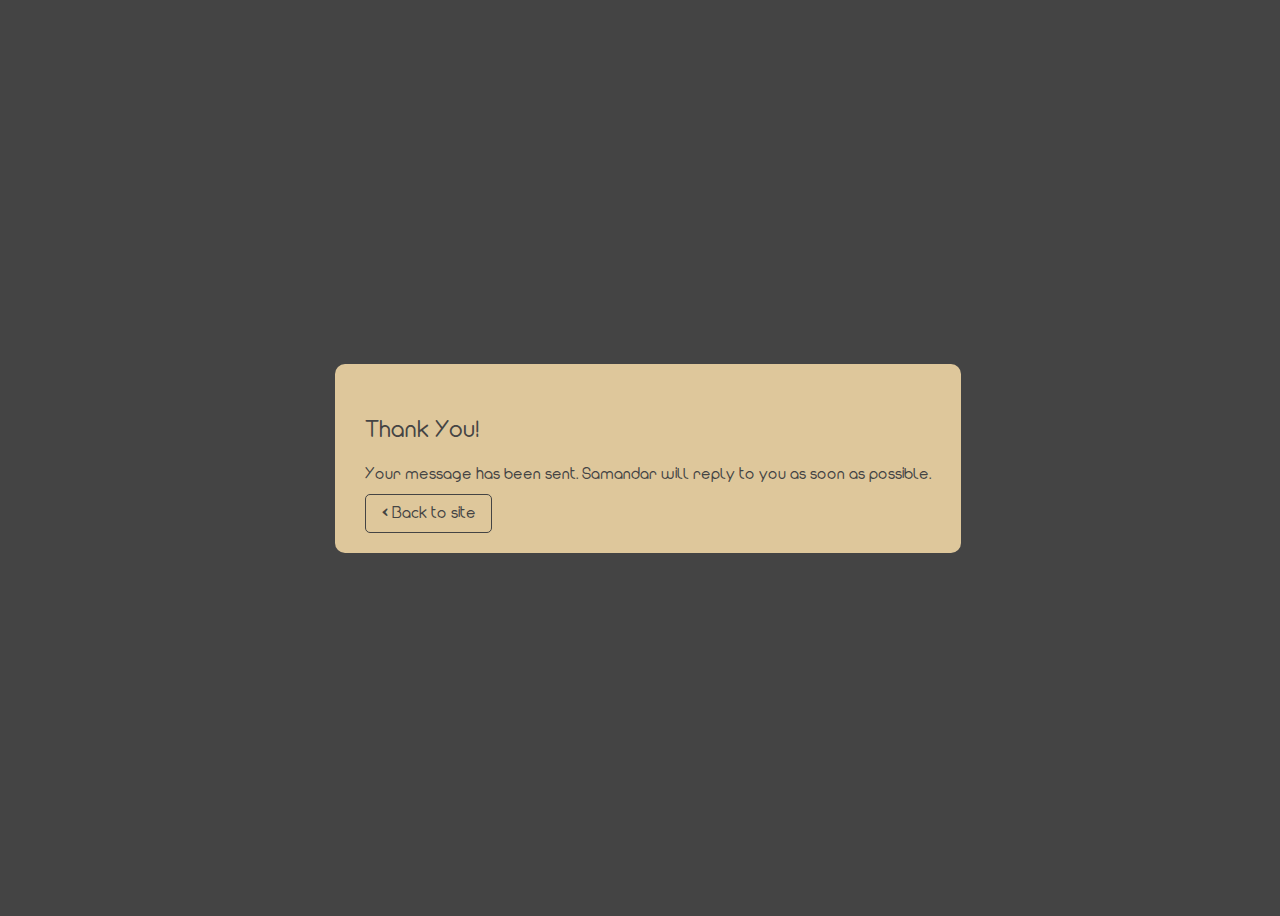
<file: form.html>
<!DOCTYPE html>
<html lang="en">

<head>
    <meta charset="UTF-8">
    <meta name="viewport" content="width=device-width, initial-scale=1.0">
    <title>Algo's Portfolio</title>
    <style>
        @font-face {
            font-family: "Modulus";
            src: url("/css/Modulus.otf") format('opentype');
        }

        body {
            position: relative;
            height: 100vh;
            width: 100%;
            background: #444;
            color: #444;
            font-family: "Modulus";
            display: flex;
            justify-content: center;
            align-items: center;
            overflow: hidden;
        }

        .form {
            background: #DEC79B;
            padding: 30px;
            border-radius: 10px;
            margin: 20px;
        }

        a {
            text-decoration: none;
            color: #444;
            padding: 10px 15px;
            border: 1px solid #444;
            transition: 0.3s;
            border-radius: 5px;
        }

        a:hover {
            background: #444;
            color: #DEC79B;
            border-color: #DEC79B;
        }

        a span {
            font-size: 1.5em;
        }

        .lg {
            font-size: 1.5em;
        }
    </style>
</head>

<body>
    <div class="form">
        <p class='lg'>Thank You!</p>
        <p>Your message has been sent. Samandar will reply to you as soon as possible.</p>
        <a href="https://www.algos.uz" class="btn"><span>&#8249;</span> Back to site</a>
    </div>
</body>

</html>
</file>
<file: css/preloading.css>
* {
  margin: 0;
  padding: 0;
}
body {
  overflow: hidden;
}
.preload-cont {
  position: absolute;
  left: 0;
  top: 0;
  height: 100vh;
  width: 100vw;
  background: #444;
  display: flex;
  justify-content: center;
  align-items: center;
  z-index: 9999;
}
.preload {
  position: relative;
  width: 240px;
  height: 300px;
}
.algo {
  position: absolute;
  top: 50%;
  left: 50%;
  transform: translate(-50%, -50%);
  animation: filler 3s ease forwards 4.1s;
}
.s {
  position: absolute;
  top: 50%;
  left: 50%;
  transform: translate(-50%, -50%);
  transform: translate(-50%, -68%);
  animation: filler 3s ease forwards 4.1s;
}
.s path {
  stroke-dasharray: 1034;
  stroke-dashoffset: 1034;
  animation: anime 1.8s ease forwards 2.3s;
  stroke: #DEC79B;
}
.algo path:nth-child(1) {
  stroke-dasharray: 370;
  stroke: #DEC79B;
  stroke-dashoffset: 370;
  animation: anime 4s ease forwards 0.5s;
}
.algo path:nth-child(2) {
  stroke-dasharray: 191;
  stroke: #DEC79B;
  stroke-dashoffset: 191;
  animation: anime 4s ease forwards 0.8s;
}
.algo path:nth-child(3) {
  stroke-dasharray: 496;
  stroke: #DEC79B;
  stroke-dashoffset: 496;
  animation: anime 4s ease forwards 1.1s;
}
.algo path:nth-child(4) {
  stroke-dasharray: 338;
  stroke: #DEC79B;
  stroke-dashoffset: 338;
  animation: anime 4s ease forwards 1.4s;
}
.icon:nth-of-type(1) svg {
  color: #DEC79B;
  animation: 3s rotater linear infinite 7s;
}
.icon:nth-of-type(2) svg {
  color: #DEC79B;
  animation: 3s rotater-reverse linear infinite 7s;
}
.icon:nth-of-type(3) svg {
  color: #DEC79B;
  animation: 3s rotater-reverse linear infinite 7s;
}
.preload-cont .icon:nth-of-type(1) {
  position: absolute;
  top: 134px;
  left: 37px;
  opacity: 0;
  transform: translate(0) rotate(0);
  animation: 2s icon-1 ease forwards 6.1s;
}
.preload-cont .icon:nth-of-type(2) {
  position: absolute;
  top: 134px;
  opacity: 0;
  left: 121px;
  transform: translate(0);
  animation: 2s icon-2 ease forwards 6.1s;
}
.preload-cont .icon:nth-of-type(3) {
  position: absolute;
  top: 134px;
  opacity: 0;
  right: 37px;
  transform: translate(0);
  animation: 2s icon-3 ease forwards 6.1s;
}
@keyframes anime {
  to {
    stroke-dashoffset: 0;
  }
}
@keyframes filler {
  0% {
    fill: transparent;
  }
  50% {
    fill: #DEC79B;
  }
  80% {
    opacity: 1;
    fill: #DEC79B;
  }
  100% {
    opacity: 0;
    fill: #DEC79B;
  }
}

@keyframes icon-1 {
  0% {
    opacity: 0;
  }
  40% {
    opacity: 0.8;
    transform: translate(0);
  }
  100% {
    opacity: 1;
    transform: translate(40px, -30px) scale(1.3);
  }
}
@keyframes icon-2 {
  0% {
    opacity: 0;
  }
  40% {
    opacity: 0.8;
    transform: translate(0);
  }
  100% {
    opacity: 1;
    transform: translate(-7px, -40px);
  }
}
@keyframes icon-3 {
  0% {
    opacity: 0;
  }
  40% {
    opacity: 0.8;
    transform: translate(0);
  }
  100% {
    opacity: 1;
    transform: translate(-62px, -8px) rotate(40deg);
  }
}
@keyframes rotater {
  0% {
    transform: rotate(0deg);
  }
  100% {
    transform: rotate(360deg);
  }
}
@keyframes rotater-reverse {
  0% {
    transform: rotate(0deg);
  }
  100% {
    transform: rotate(-360deg);
  }
}
</file>
<file: css/style.css>
/* variables */
@font-face {
  font-family: "Modulus";
  src: url("/css/Modulus.otf") format("opentype");
}

/* base styles and reset*/
* {
  margin: 0;
  padding: 0;
  -webkit-box-sizing: border-box;
          box-sizing: border-box;
  outline: 0;
  -webkit-tap-highlight-color: rgba(255, 255, 255, 0);
}

html {
  scroll-behavior: smooth;
}

body {
  font-family: "Modulus", sans-serif;
  position: relative;
  background: #DEC79B;
}

::-moz-selection {
  color: #DEC79B;
  background: #444;
}

::selection {
  color: #DEC79B;
  background: #444;
}

li {
  list-style: none;
}

a {
  text-decoration: none;
}

.btn {
  padding: 10px 20px;
  border-radius: 5px;
  -webkit-transition: 0.3s;
  transition: 0.3s;
  cursor: pointer;
}

.btn.y {
  border: 1px solid #DEC79B;
  color: #DEC79B;
}

.btn.y:hover {
  background: #DEC79B;
  color: #444;
}

.btn.d {
  border: 1px solid #444;
  color: #444;
}

.btn.d:hover {
  background: #444;
  color: #DEC79B;
}

p {
  letter-spacing: 0.1em;
}

#container {
  overflow: hidden;
  position: relative;
  -webkit-transition: 0.3s;
  transition: 0.3s;
}

.sm {
  font-size: 0.8em;
}

.ms {
  font-size: 1.2em;
}

.md {
  font-size: 1.5em;
}

.lg {
  font-size: 3em;
}

#rc-anchor-container {
  background: #DEC79B !important;
  color: #444 !important;
  min-width: 280px;
  width: 100%;
  max-width: 400px;
}

.modal {
  position: fixed;
  z-index: 11;
  left: 0;
  top: 0;
  bottom: 0;
  right: 0;
  -webkit-transform: scale(1);
          transform: scale(1);
  display: -webkit-box;
  display: -ms-flexbox;
  display: flex;
  -webkit-box-pack: center;
      -ms-flex-pack: center;
          justify-content: center;
  -webkit-box-align: center;
      -ms-flex-align: center;
          align-items: center;
  opacity: 1;
  -webkit-transition: all 0.3s;
  transition: all 0.3s;
}

.modal.hide {
  opacity: 0;
  -webkit-transform: scale(0);
          transform: scale(0);
}

.modal.back {
  background: rgba(46, 46, 46, 0.8);
}

.modal-container {
  background: #DEC79B;
  margin: 10px;
  color: #444;
  border-radius: 20px;
  position: relative;
  padding: 15px 10px;
  display: -webkit-box;
  display: -ms-flexbox;
  display: flex;
  -webkit-box-orient: vertical;
  -webkit-box-direction: normal;
      -ms-flex-direction: column;
          flex-direction: column;
  -webkit-box-pack: center;
      -ms-flex-pack: center;
          justify-content: center;
  -webkit-box-align: center;
      -ms-flex-align: center;
          align-items: center;
  width: 100%;
  max-width: 800px;
  max-height: 500px;
}

.modal-container .close {
  position: absolute;
  right: 0;
  top: 0;
  z-index: 10;
  padding: 12px 15px;
  border-radius: 50%;
  background-color: #DEC79B;
}

.modal-container .close:hover svg {
  -webkit-transform: rotate(90deg);
          transform: rotate(90deg);
}

.modal-container .close svg {
  -webkit-transition: 0.3s;
  transition: 0.3s;
  -webkit-transform-origin: center;
          transform-origin: center;
}

.modal-container .modal-img {
  max-width: 700px;
  width: 100%;
  margin-top: 0;
  max-height: 400px;
  position: relative;
  display: -webkit-box;
  display: -ms-flexbox;
  display: flex;
  -webkit-box-pack: center;
      -ms-flex-pack: center;
          justify-content: center;
  overflow: hidden;
}

.modal-container .modal-img img {
  -o-object-fit: cover;
     object-fit: cover;
  width: 100%;
  height: auto;
  border-radius: 10px;
}

.modal-container .goto {
  display: -webkit-box;
  display: -ms-flexbox;
  display: flex;
  -webkit-box-pack: space-evenly;
      -ms-flex-pack: space-evenly;
          justify-content: space-evenly;
  max-width: 300px;
  margin: 10px auto;
}

.modal-container .goto a {
  color: #444;
  cursor: pointer;
}

.modal-container .goto a svg {
  margin-top: 5px;
}

.modal-container .modal-details {
  padding: 0 10px;
  text-align: center;
}

.modal-container .modal-details .title {
  font-size: 1.5em;
  margin: 10px;
}

/* mobile */
.header {
  width: 100%;
  height: 100vh;
  -webkit-clip-path: polygon(0 0, 100% 0, 100% 96%, 50% 100%, 0 96%);
          clip-path: polygon(0 0, 100% 0, 100% 96%, 50% 100%, 0 96%);
  background: #444;
  position: relative;
}

.header-container {
  padding: 10px;
  color: #444;
  max-width: 1200px;
  margin: 0 auto;
  height: 100%;
  position: relative;
  color: #fff;
}

.header-container .nav {
  display: -webkit-box;
  display: -ms-flexbox;
  display: flex;
  position: relative;
  -webkit-box-pack: justify;
      -ms-flex-pack: justify;
          justify-content: space-between;
}

.header-container .nav ul {
  display: -webkit-box;
  display: -ms-flexbox;
  display: flex;
  background: rgba(46, 46, 46, 0.95);
  border-radius: 10px;
  width: 100%;
  position: absolute;
  top: 50px;
  right: 0;
  padding: 15px 0;
  -webkit-box-orient: vertical;
  -webkit-box-direction: normal;
      -ms-flex-direction: column;
          flex-direction: column;
  -webkit-box-pack: space-evenly;
      -ms-flex-pack: space-evenly;
          justify-content: space-evenly;
  -webkit-box-align: center;
      -ms-flex-align: center;
          align-items: center;
  margin-top: 10px;
  -webkit-transition: 0.5s;
  transition: 0.5s;
  -webkit-transform: translateX(120%);
          transform: translateX(120%);
}

.header-container .nav ul.active {
  -webkit-transform: translateX(0);
          transform: translateX(0);
}

.header-container .nav ul li {
  margin: 10px 0;
}

.header-container .nav ul li a {
  color: #DEC79B;
  font-size: 24px;
}

.header-container .nav .bar {
  width: 50px;
  padding: 7px;
  display: -webkit-box;
  display: -ms-flexbox;
  display: flex;
  cursor: pointer;
  -webkit-box-orient: vertical;
  -webkit-box-direction: normal;
      -ms-flex-direction: column;
          flex-direction: column;
  height: 50px;
  -webkit-box-pack: center;
      -ms-flex-pack: center;
          justify-content: center;
  -webkit-box-align: start;
      -ms-flex-align: start;
          align-items: flex-start;
  border-radius: 50%;
  border: 2px solid #DEC79B;
}

.header-container .nav .bar span {
  width: 32px;
  height: 4px;
  -webkit-transition: 0.5s;
  transition: 0.5s;
  color: #DEC79B;
  border-radius: 5px;
  background: #DEC79B;
  margin: 2px 0;
  opacity: 1;
}

.header-container .nav .bar span:nth-of-type(2) {
  width: 20px;
}

.header-container .nav .bar.active span:nth-of-type(2) {
  width: 20px;
  -webkit-transform: translateX(-20px);
          transform: translateX(-20px);
  opacity: 0;
}

.header-container .nav .bar.active span:nth-of-type(1) {
  width: 38px;
  -webkit-transform: translate(-3px, 8px) rotate(45deg);
          transform: translate(-3px, 8px) rotate(45deg);
}

.header-container .nav .bar.active span:nth-of-type(3) {
  width: 38px;
  -webkit-transform: translate(-3px, -8px) rotate(-45deg);
          transform: translate(-3px, -8px) rotate(-45deg);
}

.header-container .content {
  display: -webkit-box;
  display: -ms-flexbox;
  display: flex;
  -webkit-box-orient: vertical;
  -webkit-box-direction: normal;
      -ms-flex-direction: column;
          flex-direction: column;
  -webkit-box-align: center;
      -ms-flex-align: center;
          align-items: center;
  -webkit-box-pack: center;
      -ms-flex-pack: center;
          justify-content: center;
  height: 100%;
  margin: auto;
}

.header-container .content p {
  text-align: center;
}

.header-container .content p:nth-of-type(4) {
  padding: 20px 0;
}

.header-container .content p.y {
  color: #DEC79B;
}

.header-container .content .header-btn {
  margin-top: 20px;
}

.about-container {
  padding: 20px;
  max-width: 1200px;
  margin: 0 auto;
  height: 100%;
  position: relative;
  color: #444;
}

.about-container .content {
  display: -ms-grid;
  display: grid;
  -ms-grid-columns: 1fr;
      grid-template-columns: 1fr;
  grid-gap: 0 30px;
  margin-top: 30px;
}

.about-container .content-left {
  display: -webkit-box;
  display: -ms-flexbox;
  display: flex;
  -webkit-box-orient: vertical;
  -webkit-box-direction: normal;
      -ms-flex-direction: column;
          flex-direction: column;
  -webkit-box-align: center;
      -ms-flex-align: center;
          align-items: center;
}

.about-container .content-left p {
  text-align: center;
  margin-bottom: 20px;
}

.about-container .content-left .txt {
  text-align: left;
  line-height: 150%;
}

.about-container .content-left .btn {
  margin: 30px auto;
}

.about-container .content-right {
  display: -webkit-box;
  display: -ms-flexbox;
  display: flex;
  -webkit-box-orient: vertical;
  -webkit-box-direction: normal;
      -ms-flex-direction: column;
          flex-direction: column;
  -webkit-box-align: center;
      -ms-flex-align: center;
          align-items: center;
}

.about-container .content-right .photo img {
  max-width: 100%;
}

.portfolio {
  background: #444;
  -webkit-clip-path: polygon(0 0, 100% 0, 100% 100%, 50% 98%, 0 100%);
          clip-path: polygon(0 0, 100% 0, 100% 100%, 50% 98%, 0 100%);
  height: 110%;
}

.portfolio-container {
  padding: 10px;
  max-width: 1200px;
  margin: 0 auto;
  height: 100%;
  position: relative;
  color: #DEC79B;
  padding-top: 30px;
}

.portfolio-container > p {
  text-align: center;
}

.portfolio-container .project {
  display: -webkit-box;
  display: -ms-flexbox;
  display: flex;
  -webkit-box-orient: vertical;
  -webkit-box-direction: normal;
      -ms-flex-direction: column;
          flex-direction: column;
  -webkit-box-align: center;
      -ms-flex-align: center;
          align-items: center;
}

.portfolio-container .project-nav {
  display: -webkit-box;
  display: -ms-flexbox;
  display: flex;
  margin: 20px 0;
  width: 100%;
  max-width: 900px;
  -webkit-box-pack: space-evenly;
      -ms-flex-pack: space-evenly;
          justify-content: space-evenly;
}

.portfolio-container .project-nav p {
  text-align: center;
  cursor: pointer;
  margin: 0 20px;
  -webkit-transition: 0.5s;
  transition: 0.5s;
  padding-bottom: 5px;
  border-bottom: 2px solid transparent;
}

.portfolio-container .project-nav p.active {
  border-bottom: 2px solid #DEC79B;
  border-radius: 2px;
}

.portfolio-container .project #pro {
  margin: auto;
  width: 100%;
  max-width: 1000px;
  grid-gap: 20px;
  text-align: center;
  display: -ms-grid;
  display: grid;
  -ms-grid-columns: (minmax(280px, 1fr))[auto-fit];
      grid-template-columns: repeat(auto-fit, minmax(280px, 1fr));
}

.portfolio-container .project #pro .box {
  min-width: 280px;
  width: 100%;
  max-width: 320px;
  height: 250px;
  margin: auto;
  color: #444;
  -webkit-transition: 0.3s;
  transition: 0.3s;
  cursor: pointer;
  position: relative;
}

.portfolio-container .project #pro .box:hover .more {
  opacity: 1;
  overflow: hidden;
}

.portfolio-container .project #pro .box .img {
  height: 250px;
  position: relative;
  overflow: hidden;
  border-radius: 5px;
}

.portfolio-container .project #pro .box:hover .img img {
  -webkit-filter: blur(5px);
          filter: blur(5px);
}

.portfolio-container .project #pro .box img {
  width: auto;
  height: 100%;
  -webkit-transition: 0.2s;
  transition: 0.2s;
  -webkit-filter: blur(0);
          filter: blur(0);
  border-radius: 5px;
}

.portfolio-container .project #pro .box .more {
  position: absolute;
  border-radius: 5px;
  -webkit-transition: 0.5s;
  transition: 0.5s;
  background: #dec79b8e;
  margin: auto;
  left: 0;
  opacity: 0;
  top: 0;
  display: -webkit-box;
  display: -ms-flexbox;
  display: flex;
  -webkit-box-orient: vertical;
  -webkit-box-direction: normal;
      -ms-flex-direction: column;
          flex-direction: column;
  -webkit-box-align: center;
      -ms-flex-align: center;
          align-items: center;
  -webkit-box-pack: center;
      -ms-flex-pack: center;
          justify-content: center;
  width: 100%;
  height: 100%;
  z-index: 10;
}

.portfolio-container .project #pro .box .more p {
  font-size: 1.4em;
  padding: 10px 0;
}

.portfolio-container .project #pro.back {
  display: none;
}

.portfolio-container .all {
  text-align: center;
  font-size: 1.2em;
  margin-top: 20px;
}

.portfolio-container .socials {
  display: -webkit-box;
  display: -ms-flexbox;
  display: flex;
  width: 280px;
  -webkit-box-pack: space-evenly;
      -ms-flex-pack: space-evenly;
          justify-content: space-evenly;
  margin: 10px auto 80px;
}

.skills-container {
  padding: 10px;
  max-width: 1200px;
  margin: 0 auto;
  color: #444;
}

.skills-container > p {
  text-align: center;
  margin-top: -20px;
}

.skills-container .content {
  display: -ms-grid;
  display: grid;
  -ms-grid-columns: 1fr;
      grid-template-columns: 1fr;
  grid-gap: 20px;
  padding: 20px 0;
}

.skills-container .content .skills {
  margin-top: 20px;
  display: -webkit-box;
  display: -ms-flexbox;
  display: flex;
  -webkit-box-orient: vertical;
  -webkit-box-direction: normal;
      -ms-flex-direction: column;
          flex-direction: column;
  -webkit-box-align: center;
      -ms-flex-align: center;
          align-items: center;
}

.skills-container .content .skills > p {
  border-bottom: 2px solid #444;
  border-radius: 2px;
  padding-bottom: 5px;
  text-align: center;
  margin-bottom: 20px;
}

.skills-container .content .skills .skill-icons {
  margin: 10px 0;
  display: -ms-grid;
  display: grid;
  grid-gap: 20px;
  -ms-grid-columns: 1fr 1fr 1fr;
      grid-template-columns: 1fr 1fr 1fr;
}

.skills-container .content .skills .txt {
  margin: 20px 10px;
  line-height: 150%;
}

.skills-container .content .skills .visual-icons {
  display: -webkit-box;
  display: -ms-flexbox;
  display: flex;
  -webkit-box-pack: center;
      -ms-flex-pack: center;
          justify-content: center;
}

.skills-container .content .skills .visual-icons svg {
  margin: 10px;
}

.skills-container .content .process {
  margin-top: 10px;
  display: -webkit-box;
  display: -ms-flexbox;
  display: flex;
  -webkit-box-orient: vertical;
  -webkit-box-direction: normal;
      -ms-flex-direction: column;
          flex-direction: column;
  -webkit-box-align: center;
      -ms-flex-align: center;
          align-items: center;
}

.skills-container .content .process > p {
  margin-bottom: 30px;
  border-bottom: 2px solid #444;
  border-radius: 2px;
  padding-bottom: 5px;
  text-align: center;
}

.skills-container .content .process .stage {
  padding: 5px 15px;
  border: 1px solid #444;
  border-radius: 5px;
  text-align: center;
}

.skills-container .content .process svg {
  display: block;
  margin: 5px auto;
  text-align: center;
}

.contact {
  background: #444;
}

.contact-container {
  padding: 20px 10px;
  max-width: 1200px;
  margin: 0 auto;
  color: #DEC79B;
}

.contact-container > p {
  text-align: center;
  max-width: 800px;
  margin: 0 auto;
  line-height: 150%;
}

.contact-container .content {
  display: -ms-grid;
  display: grid;
  -ms-grid-columns: 1fr;
      grid-template-columns: 1fr;
  grid-gap: 20px;
  margin-top: 30px;
}

.contact-container .content .form {
  display: -webkit-box;
  display: -ms-flexbox;
  display: flex;
  -webkit-box-orient: vertical;
  -webkit-box-direction: normal;
      -ms-flex-direction: column;
          flex-direction: column;
  -webkit-box-pack: center;
      -ms-flex-pack: center;
          justify-content: center;
  -webkit-box-align: center;
      -ms-flex-align: center;
          align-items: center;
  margin: 10px auto;
  min-width: 280px;
  width: 100%;
  max-width: 400px;
}

.contact-container .content .form button {
  background-color: transparent;
}

.contact-container .content .form button:hover {
  background: #DEC79B;
}

.contact-container .content .form input, .contact-container .content .form textarea {
  width: 100%;
  font-family: 'Modulus';
  padding: 10px 15px;
  font-size: 1em;
  border: 0;
  border-radius: 5px;
  margin: 5px 0;
  background: #DEC79B;
  color: #444;
}

.contact-container .content .form input::-webkit-input-placeholder, .contact-container .content .form textarea::-webkit-input-placeholder {
  color: #444;
}

.contact-container .content .form input:-ms-input-placeholder, .contact-container .content .form textarea:-ms-input-placeholder {
  color: #444;
}

.contact-container .content .form input::-ms-input-placeholder, .contact-container .content .form textarea::-ms-input-placeholder {
  color: #444;
}

.contact-container .content .form input::placeholder, .contact-container .content .form textarea::placeholder {
  color: #444;
}

.contact-container .content .form .btn {
  width: 100%;
  text-align: center;
  margin-top: 5px;
}

.contact-container .content .socials {
  display: -webkit-box;
  display: -ms-flexbox;
  display: flex;
  -webkit-box-orient: vertical;
  -webkit-box-direction: normal;
      -ms-flex-direction: column;
          flex-direction: column;
  -webkit-box-pack: center;
      -ms-flex-pack: center;
          justify-content: center;
  -webkit-box-align: center;
      -ms-flex-align: center;
          align-items: center;
}

.contact-container .content .socials .link {
  text-align: center;
  width: 100%;
  margin: 15px 0;
  display: -webkit-box;
  display: -ms-flexbox;
  display: flex;
  -webkit-box-orient: vertical;
  -webkit-box-direction: normal;
      -ms-flex-direction: column;
          flex-direction: column;
  -webkit-box-align: center;
      -ms-flex-align: center;
          align-items: center;
}

.contact-container .content .socials .link p {
  margin-top: 10px;
}

.contact-container .content .socials .link a {
  color: #DEC79B;
  cursor: pointer;
}

.footer-container {
  padding: 20px 10px;
  max-width: 1200px;
  margin: 0 auto;
  color: #444;
}

.footer-container .content {
  display: -webkit-box;
  display: -ms-flexbox;
  display: flex;
  padding: 10px 0;
  -webkit-box-pack: space-evenly;
      -ms-flex-pack: space-evenly;
          justify-content: space-evenly;
}

.footer-container .content p {
  margin: 10px;
  text-align: center;
}

/* tablet */
@media screen and (min-width: 720px) {
  .md {
    font-size: 2em;
  }
  .lg {
    font-size: 4em;
  }
  .header {
    -webkit-clip-path: polygon(0 0, 100% 0, 100% 90%, 50% 100%, 0 90%);
            clip-path: polygon(0 0, 100% 0, 100% 90%, 50% 100%, 0 90%);
  }
  .header .nav {
    display: -webkit-box;
    display: -ms-flexbox;
    display: flex;
    position: static;
    -webkit-box-pack: justify;
        -ms-flex-pack: justify;
            justify-content: space-between;
    -webkit-box-align: center;
        -ms-flex-align: center;
            align-items: center;
    padding: 0 20px;
  }
  .header .nav .logo {
    display: none;
  }
  .header .nav ul {
    background: transparent;
    width: 100%;
    position: static;
    padding: 0;
    -webkit-box-orient: horizontal;
    -webkit-box-direction: normal;
        -ms-flex-direction: row;
            flex-direction: row;
    -webkit-box-align: center;
        -ms-flex-align: center;
            align-items: center;
    -webkit-transform: translateX(0);
            transform: translateX(0);
  }
  .header .nav .bar {
    display: none;
  }
  .header .content {
    padding: 0 20px;
  }
  .about-container .content {
    -ms-grid-columns: 6fr 4fr;
        grid-template-columns: 6fr 4fr;
    -webkit-box-align: center;
        -ms-flex-align: center;
            align-items: center;
  }
  .about-container .content-left .txt {
    max-width: 520px;
  }
  .about-container .content-right {
    display: -webkit-box;
    display: -ms-flexbox;
    display: flex;
    -webkit-box-orient: vertical;
    -webkit-box-direction: normal;
        -ms-flex-direction: column;
            flex-direction: column;
    -webkit-box-align: center;
        -ms-flex-align: center;
            align-items: center;
  }
  .about-container .content-right .photo img {
    max-width: 100%;
  }
  .portfolio {
    -webkit-clip-path: polygon(0 0, 100% 0, 100% 100%, 50% 94%, 0 100%);
            clip-path: polygon(0 0, 100% 0, 100% 100%, 50% 94%, 0 100%);
  }
  .skills-container .content {
    display: -ms-grid;
    display: grid;
    -ms-grid-columns: 1fr 1fr;
        grid-template-columns: 1fr 1fr;
    grid-gap: 30px;
  }
  .skills-container .content .skills .skill-icons {
    -ms-grid-columns: (1fr)[6];
        grid-template-columns: repeat(6, 1fr);
  }
  .contact-container .content {
    -ms-grid-columns: 1fr 1fr;
        grid-template-columns: 1fr 1fr;
    margin-top: 20px;
  }
  .contact-container .content .form {
    display: -webkit-box;
    display: -ms-flexbox;
    display: flex;
    -webkit-box-orient: vertical;
    -webkit-box-direction: normal;
        -ms-flex-direction: column;
            flex-direction: column;
    -webkit-box-pack: center;
        -ms-flex-pack: center;
            justify-content: center;
    -webkit-box-align: center;
        -ms-flex-align: center;
            align-items: center;
  }
  .contact-container .content .socials {
    display: -webkit-box;
    display: -ms-flexbox;
    display: flex;
    -webkit-box-orient: vertical;
    -webkit-box-direction: normal;
        -ms-flex-direction: column;
            flex-direction: column;
    -webkit-box-pack: center;
        -ms-flex-pack: center;
            justify-content: center;
    -webkit-box-align: center;
        -ms-flex-align: center;
            align-items: center;
  }
  .contact-container .content .socials .link {
    text-align: center;
    width: 100%;
    margin: 10px 0;
    display: -webkit-box;
    display: -ms-flexbox;
    display: flex;
    -webkit-box-orient: vertical;
    -webkit-box-direction: normal;
        -ms-flex-direction: column;
            flex-direction: column;
    -webkit-box-align: center;
        -ms-flex-align: center;
            align-items: center;
  }
}
/*# sourceMappingURL=style.css.map */
</file>
